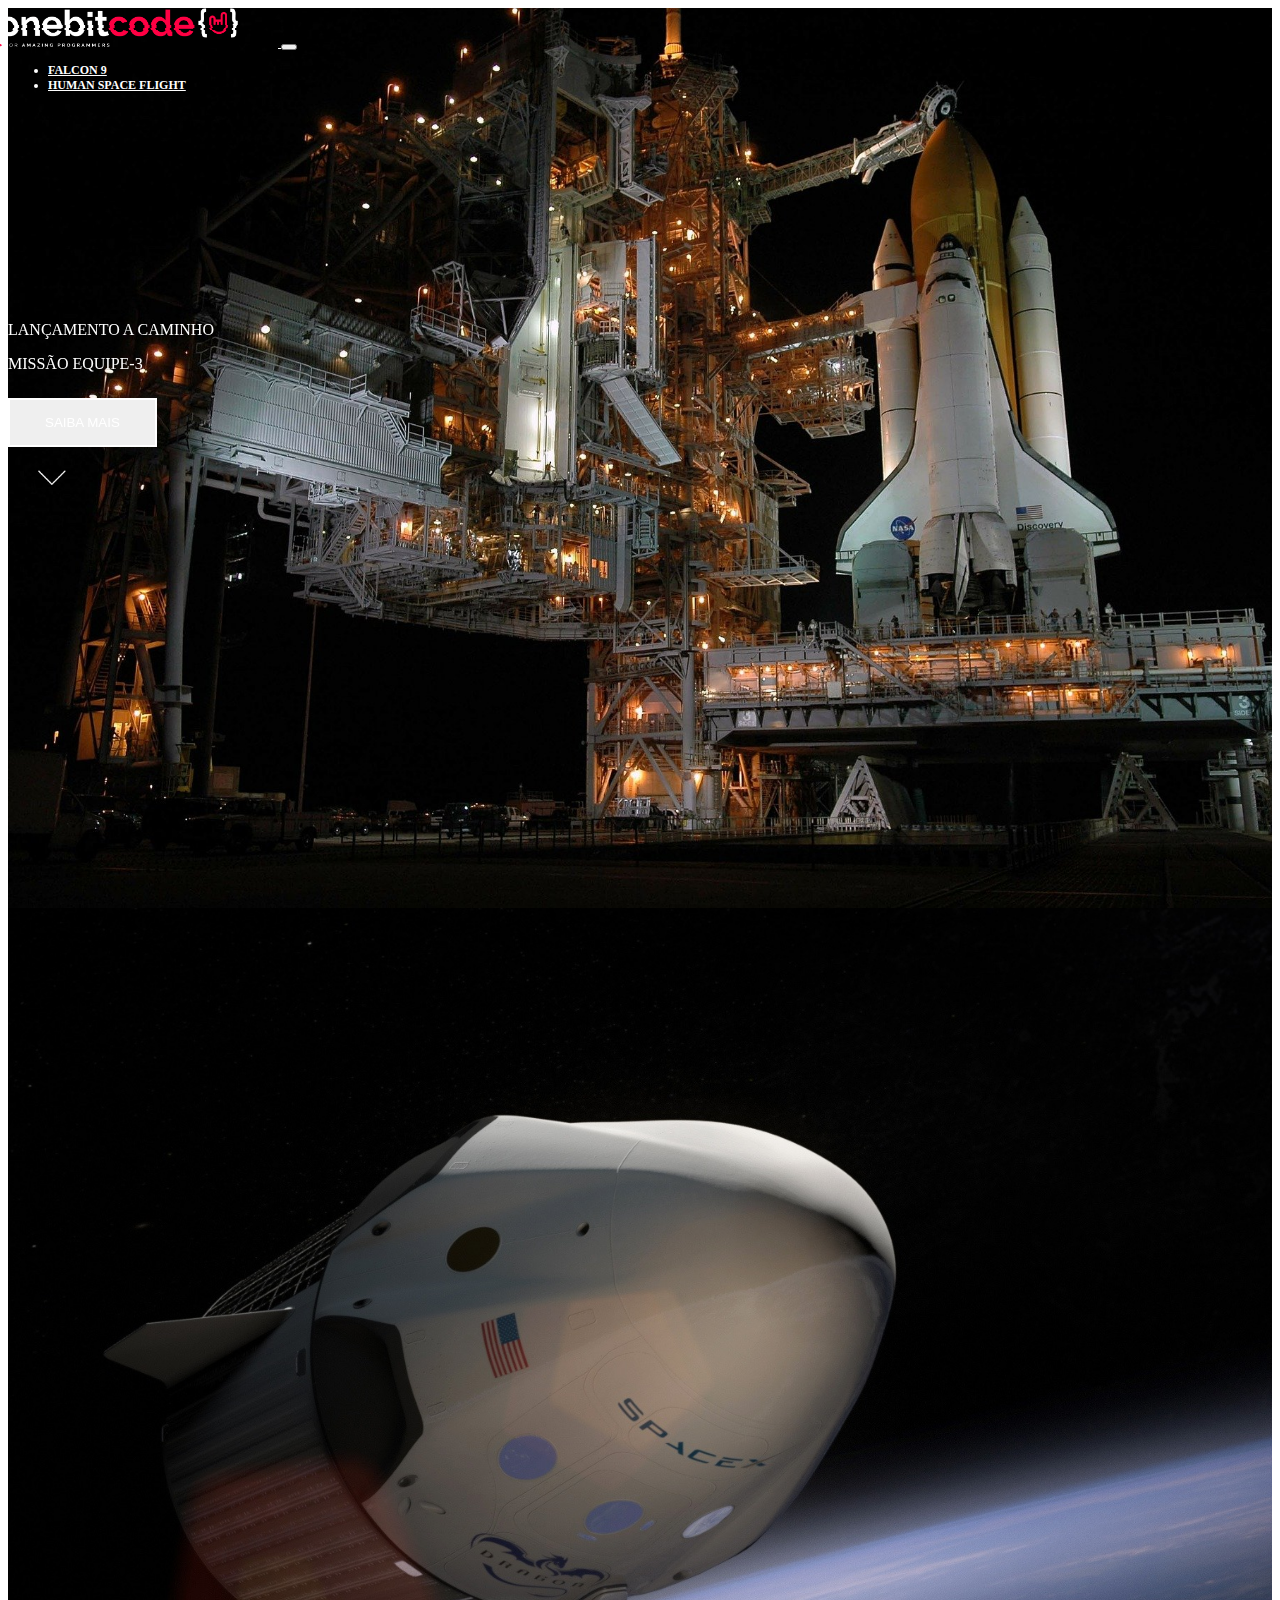
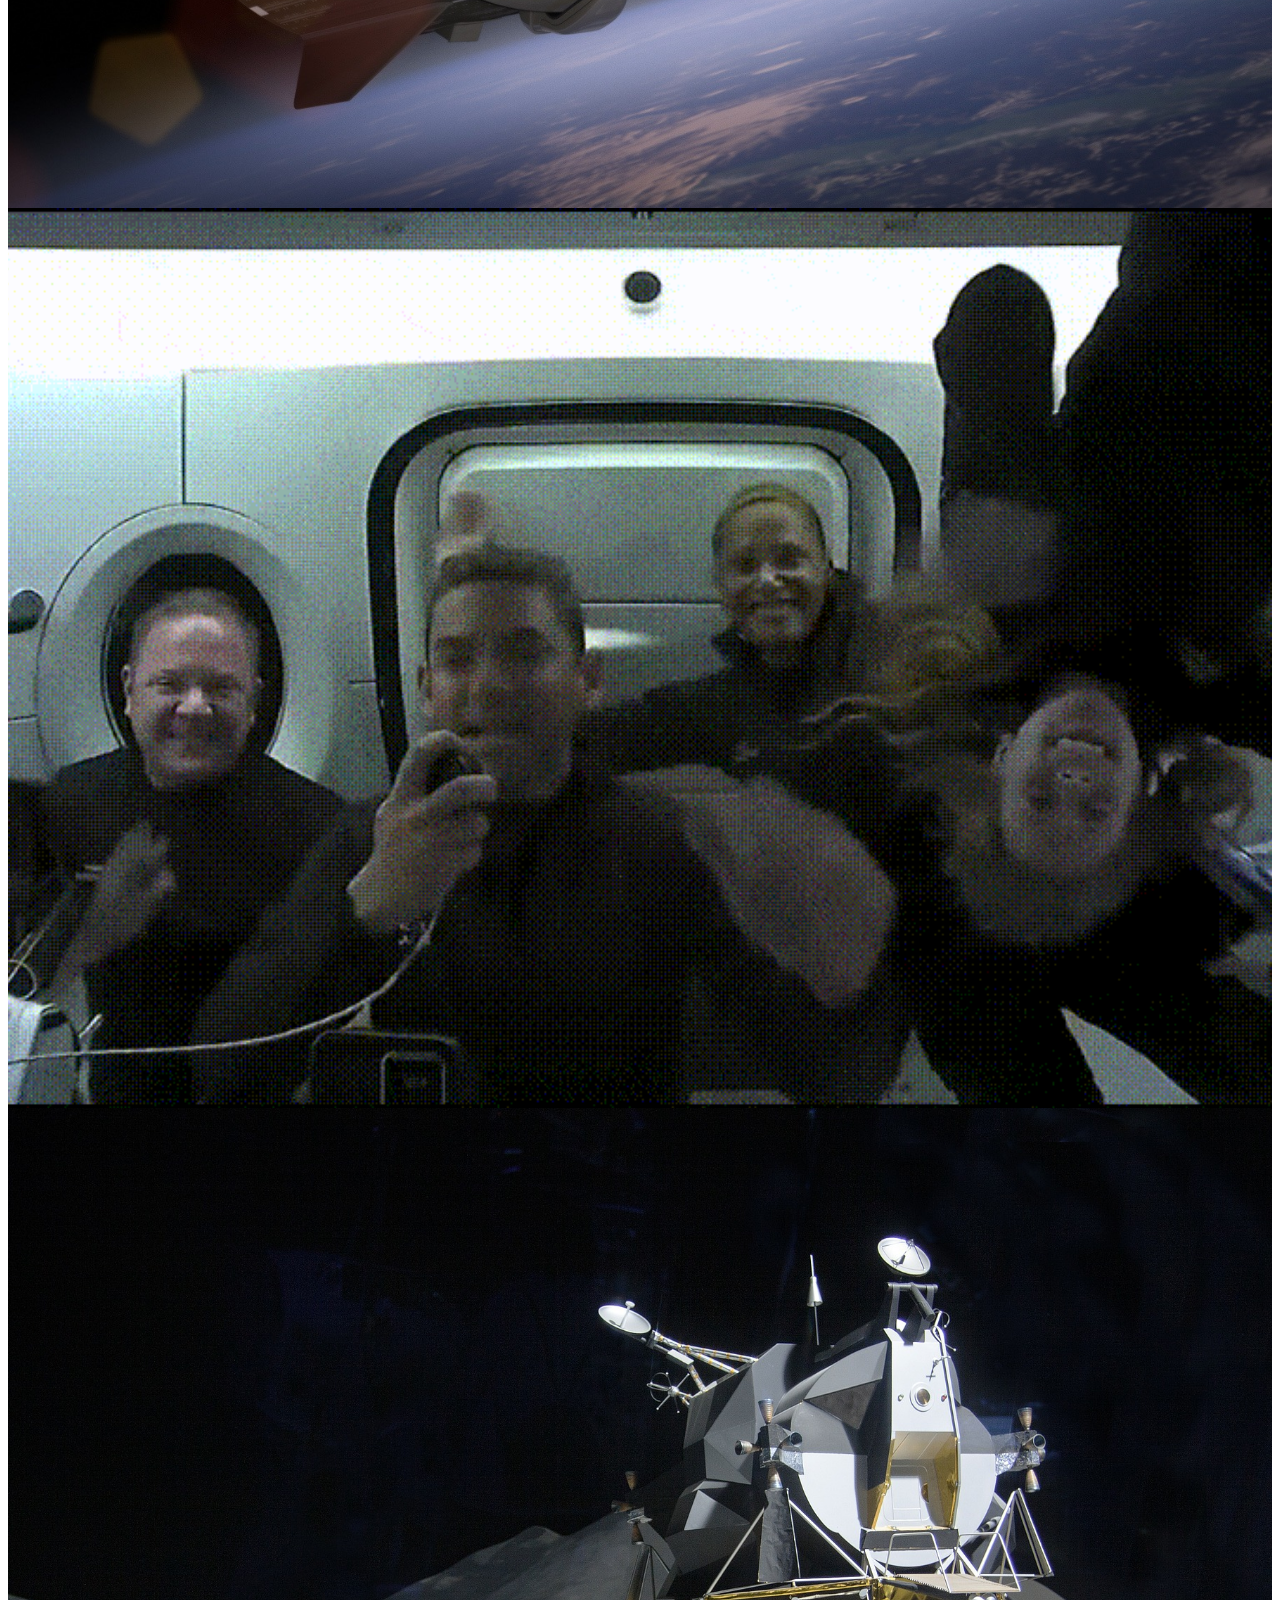
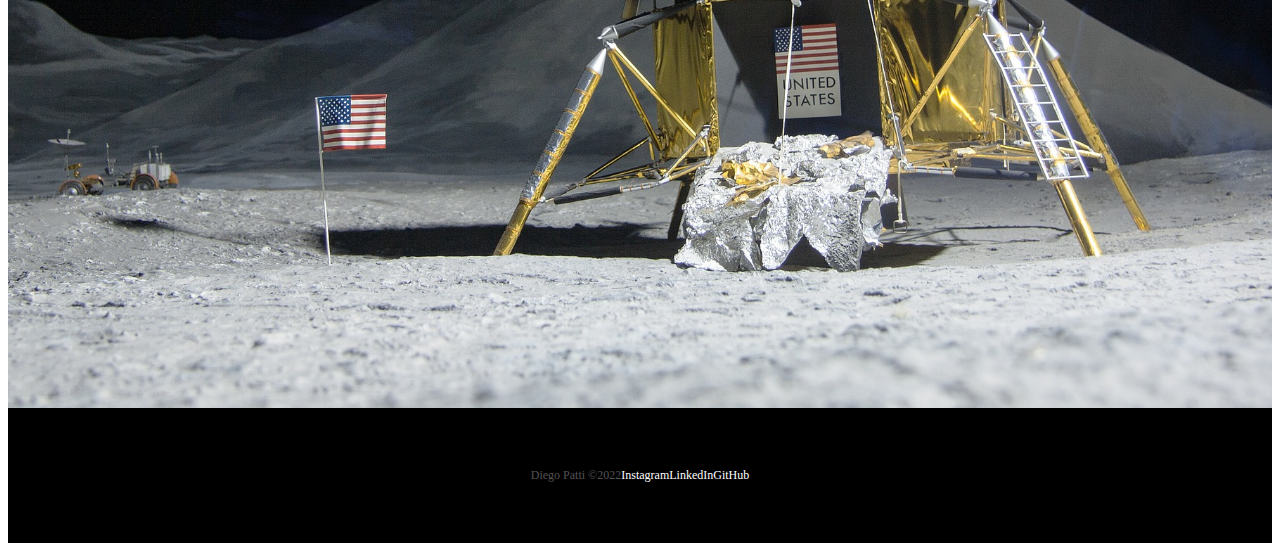
<file: index.html>
<!DOCTYPE html>
<html lang="pt-br">
<head>
  <meta charset="UTF-8">
  <meta http-equiv="X-UA-Compatible" content="IE=edge">
  <meta name="viewport" content="width=device-width, initial-scale=1.0">
  
  <!-- Bootstrap css -->
  <link href="https://cdn.jsdelivr.net/npm/bootstrap@5.2.3/dist/css/bootstrap.min.css" rel="stylesheet" integrity="sha384-rbsA2VBKQhggwzxH7pPCaAqO46MgnOM80zW1RWuH61DGLwZJEdK2Kadq2F9CUG65" crossorigin="anonymous">

  <!-- Lib Text css -->
  <link rel="stylesheet" href="https://unpkg.com/aos@next/dist/aos.css" /> 

  <!-- Favicon -->
  <link rel="shortcut icon" href="/images/favicon.png" type="image/x-icon">

  <!-- Link do css -->
  <link rel="stylesheet" href="/css/style.css">

  <title>OneBitX - Home</title>
</head>
<body>

  <div class="container-fluid container00 container01">
    <div class="container">
      <header class="header">
        <nav class="navbar navbar-expand-lg navbar-dark bg-transparent pt-4">
          <div class="container-fluid">
            <a href="/index.html">
              <img src="/images/logo-obc-2021-darkbg.png" alt="Logo OnebitX" class="logoPC img-fluid">
            </a>
            <button class="navbar-toggler" type="button" data-bs-toggle="collapse" data-bs-target="#navbarNav" aria-controls="navbarNav" aria-expanded="false" aria-label="Toggle navigation">
              <span class="navbar-toggler-icon"></span>
            </button>
            <div class="collapse navbar-collapse" id="navbarNav">
              <ul class="navbar-nav">
                <li class="nav-item">
                  <a class="nav-link active" aria-current="page" href="/falcon9/index.html" id="navItem">FALCON 9</a>
                </li>
                <li class="nav-item">
                  <a class="nav-link active" href="/humanFlight/index.html" id="navItem">HUMAN SPACE FLIGHT</a>
                </li>
              </ul>

            </div>
          </div>
        </nav>
      </header>
    </div>

    <div class="container titlePadding" data-aos="fade-up" data-aos-duration="1500">
      <p class="h5" id="launchComing">LANÇAMENTO A CAMINHO</p>

      <P class="h1 mediumTitle">MISSÃO EQUIPE-3</P>

      <button type="button" class="btn btn-outline-light mt-5" id="button">
        SAIBA MAIS
      </button>

      <div class="container text-center">
        <img class="arrowDown" src="/images/home/arrowDown.gif" alt="arrowDown">
      </div>
    </div>
  </div>

  <div class="container-fluid container00 container02">
    <div class="container titlePadding" data-aos="fade-right" data-aos-duration="1500">
      <p class="h5" id="launchComing">MISSÃO CONCLUÍDA</p>
      <P class="h1 shortTitle">MISSÃO EQUIPE-2 RETORNOU PARA A TERRA</P>
      <button type="button" class="btn btn-outline-light mt-5" id="button">
        SAIBA MAIS
      </button>
    </div>
  </div>

  <div class="container-fluid container00 container03">
    <div class="container titlePadding" data-aos="fade-down" data-aos-duration="1500">
      <p class="h5" id="launchComing">MISSÃO CONCLUÍDA</p>
      <P class="h1 shortTitle">DRAGON RETORNOU PARA A TERRA</P>
      <button type="button" class="btn btn-outline-light mt-5" id="button">
        SAIBA MAIS
      </button>
    </div>
  </div>

  <div class="container-fluid container00 container04">
    <div class="container titlePadding" data-aos="fade-down-right" data-aos-duration="1500">
      <p class="h1" id="mediumTitle">STARSHIP POUSA ASTRONAUTAS DA NASA NA LUA</p>
      <button type="button" class="btn btn-outline-light mt-5" id="button">
        SAIBA MAIS
      </button>
    </div>
  </div>

  <footer class="container-fluid footer">
    <span class="me-4 copyDP">Diego Patti &copy2022</span>
    <a href="#" target="_blank" class="me-4">Instagram</a>
    <a href="#" target="_blank" class="me-4">LinkedIn</a>
    <a href="#" target="_blank">GitHub</a>
  </footer>


  <!-- Bootstrap Script -->
<script src="https://cdn.jsdelivr.net/npm/bootstrap@5.2.3/dist/js/bootstrap.bundle.min.js" integrity="sha384-kenU1KFdBIe4zVF0s0G1M5b4hcpxyD9F7jL+jjXkk+Q2h455rYXK/7HAuoJl+0I4" crossorigin="anonymous"></script>

  <!-- Lib Text Script -->
  <script src="https://unpkg.com/aos@next/dist/aos.js"></script>
  <script>
    AOS.init();
  </script>

</body>

</html>
</file>
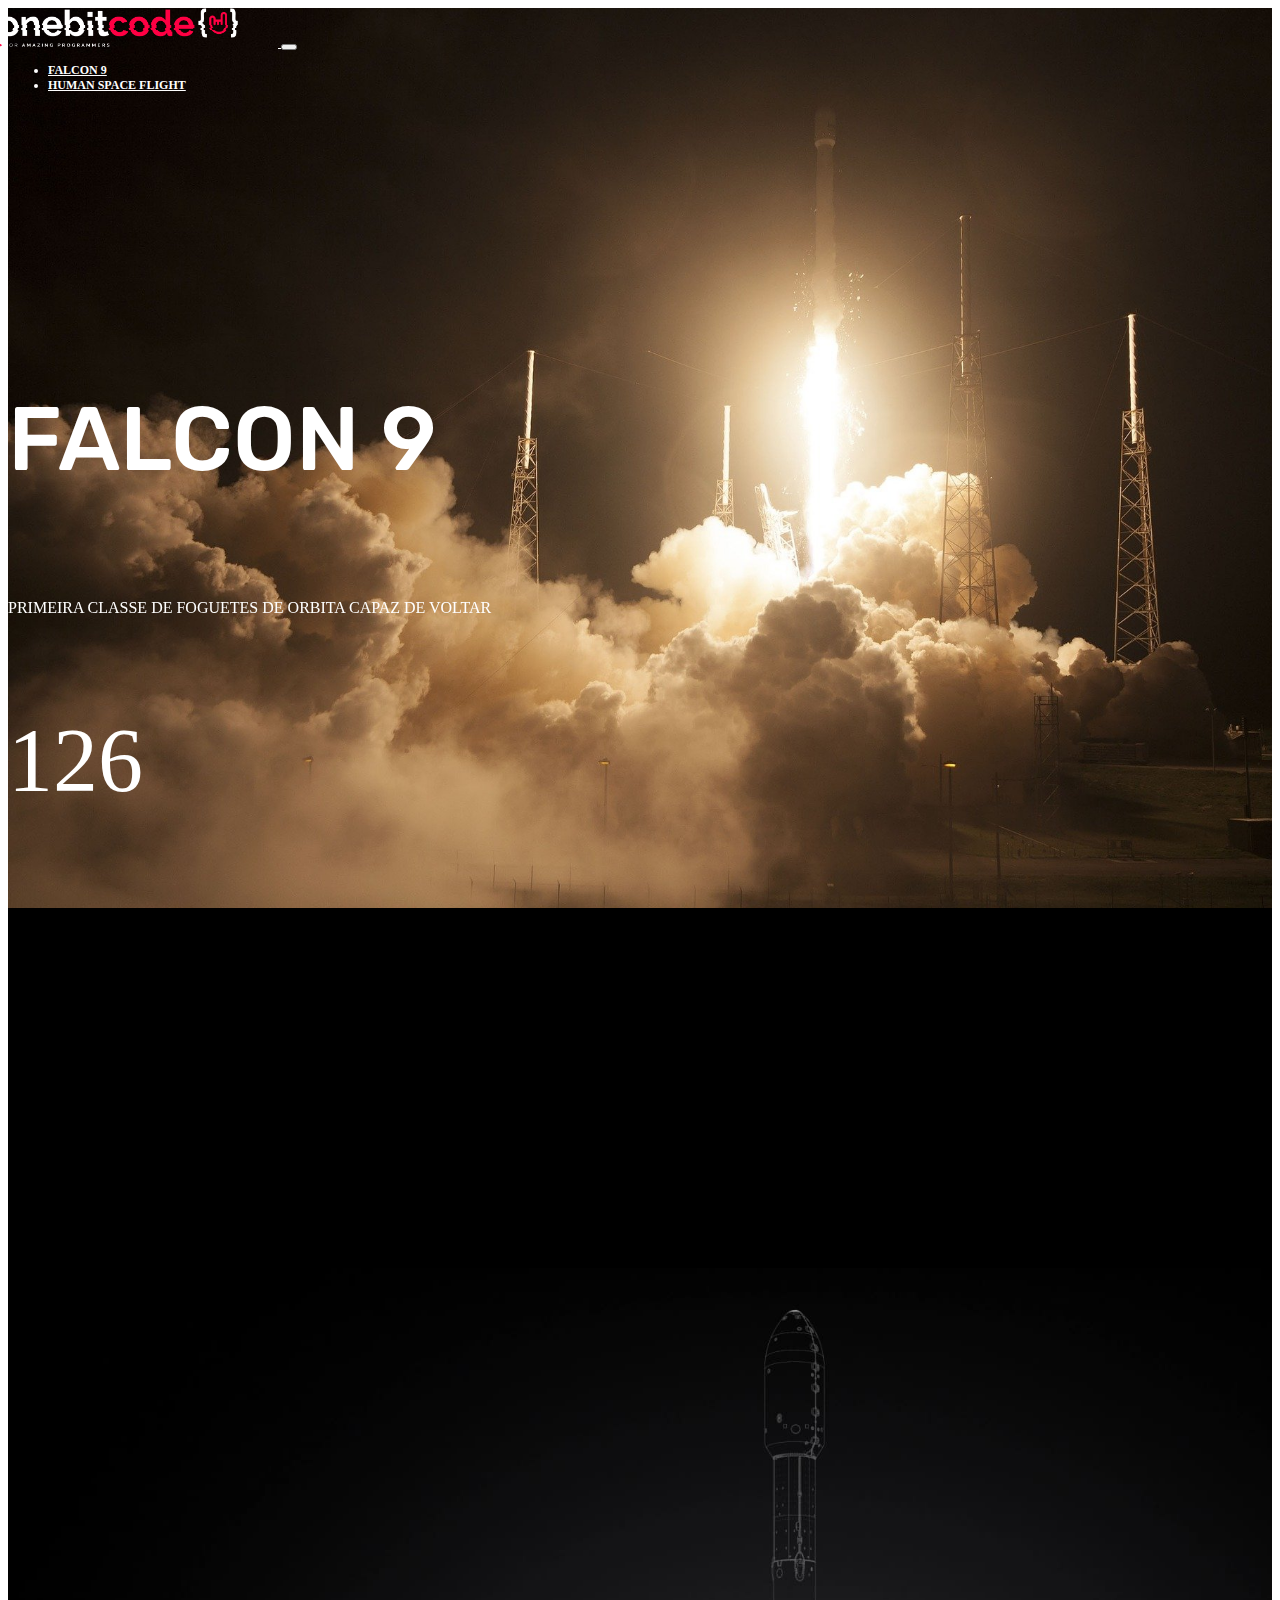
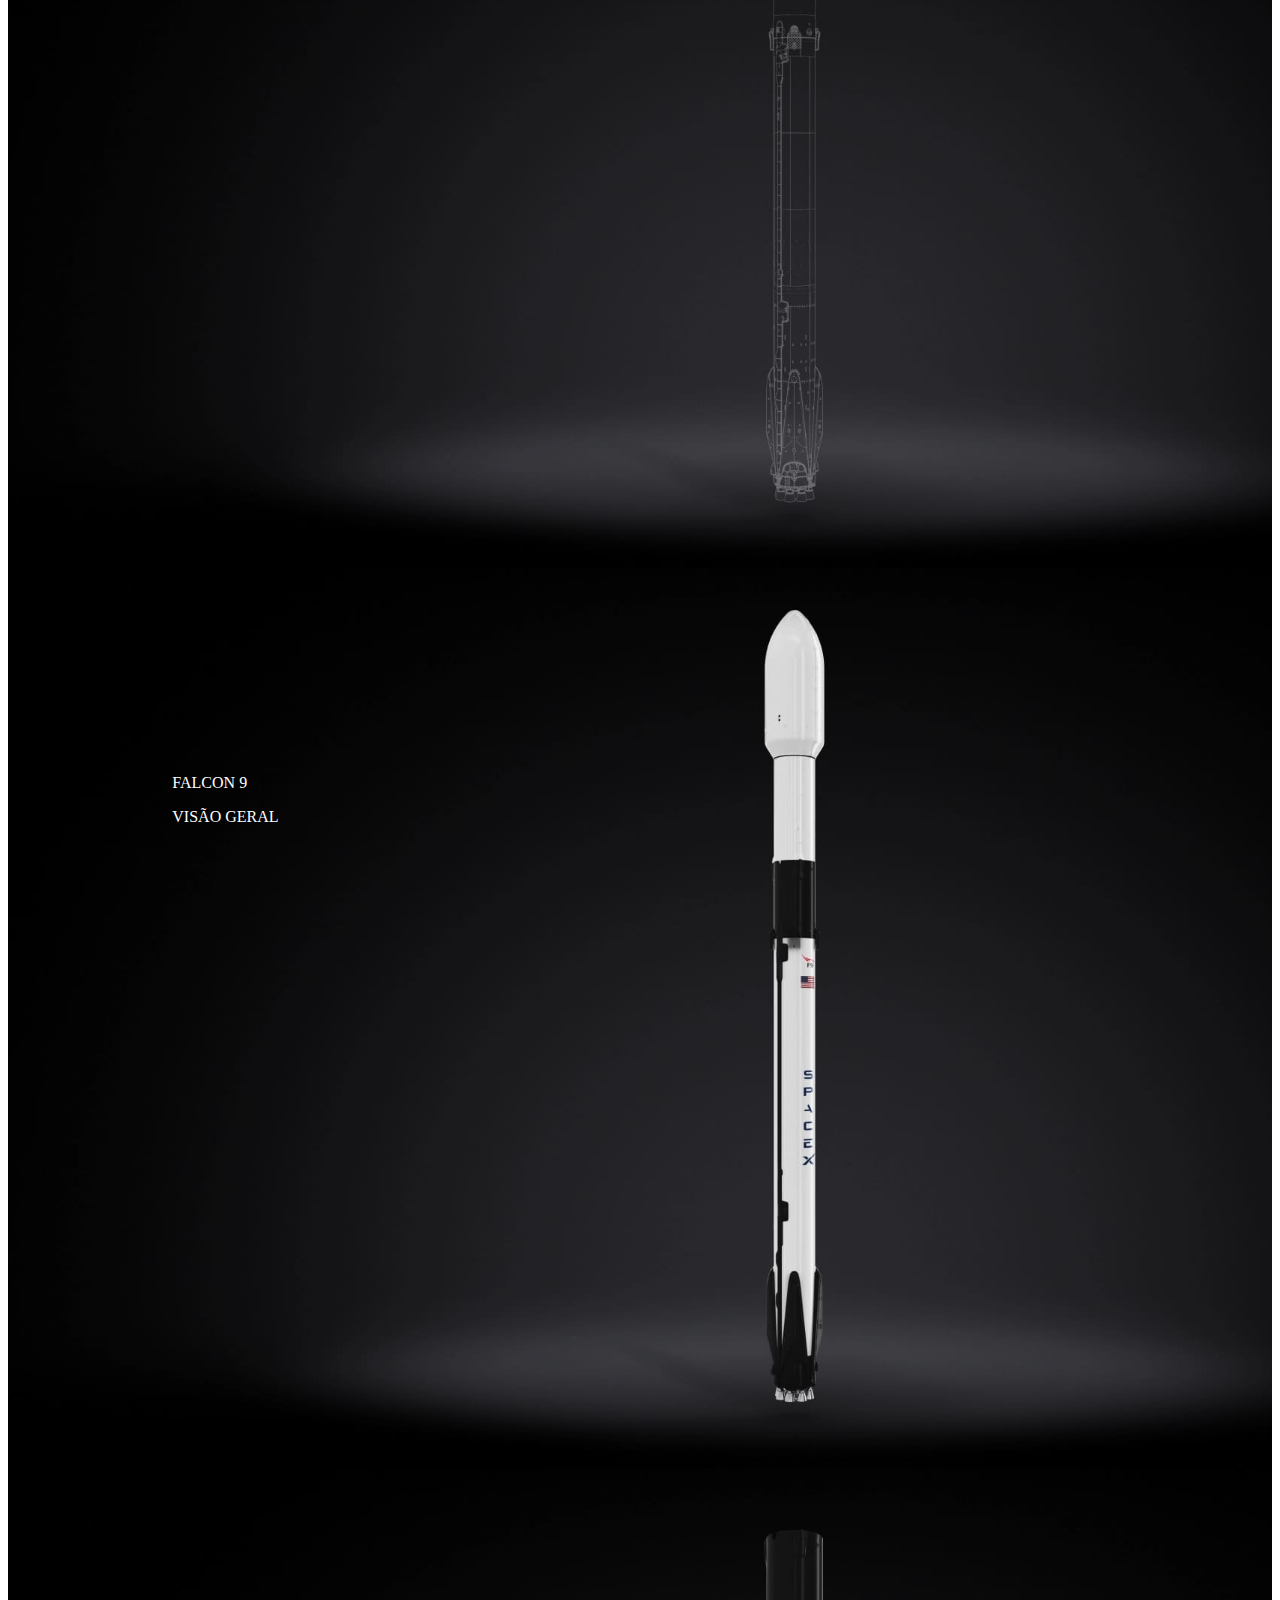
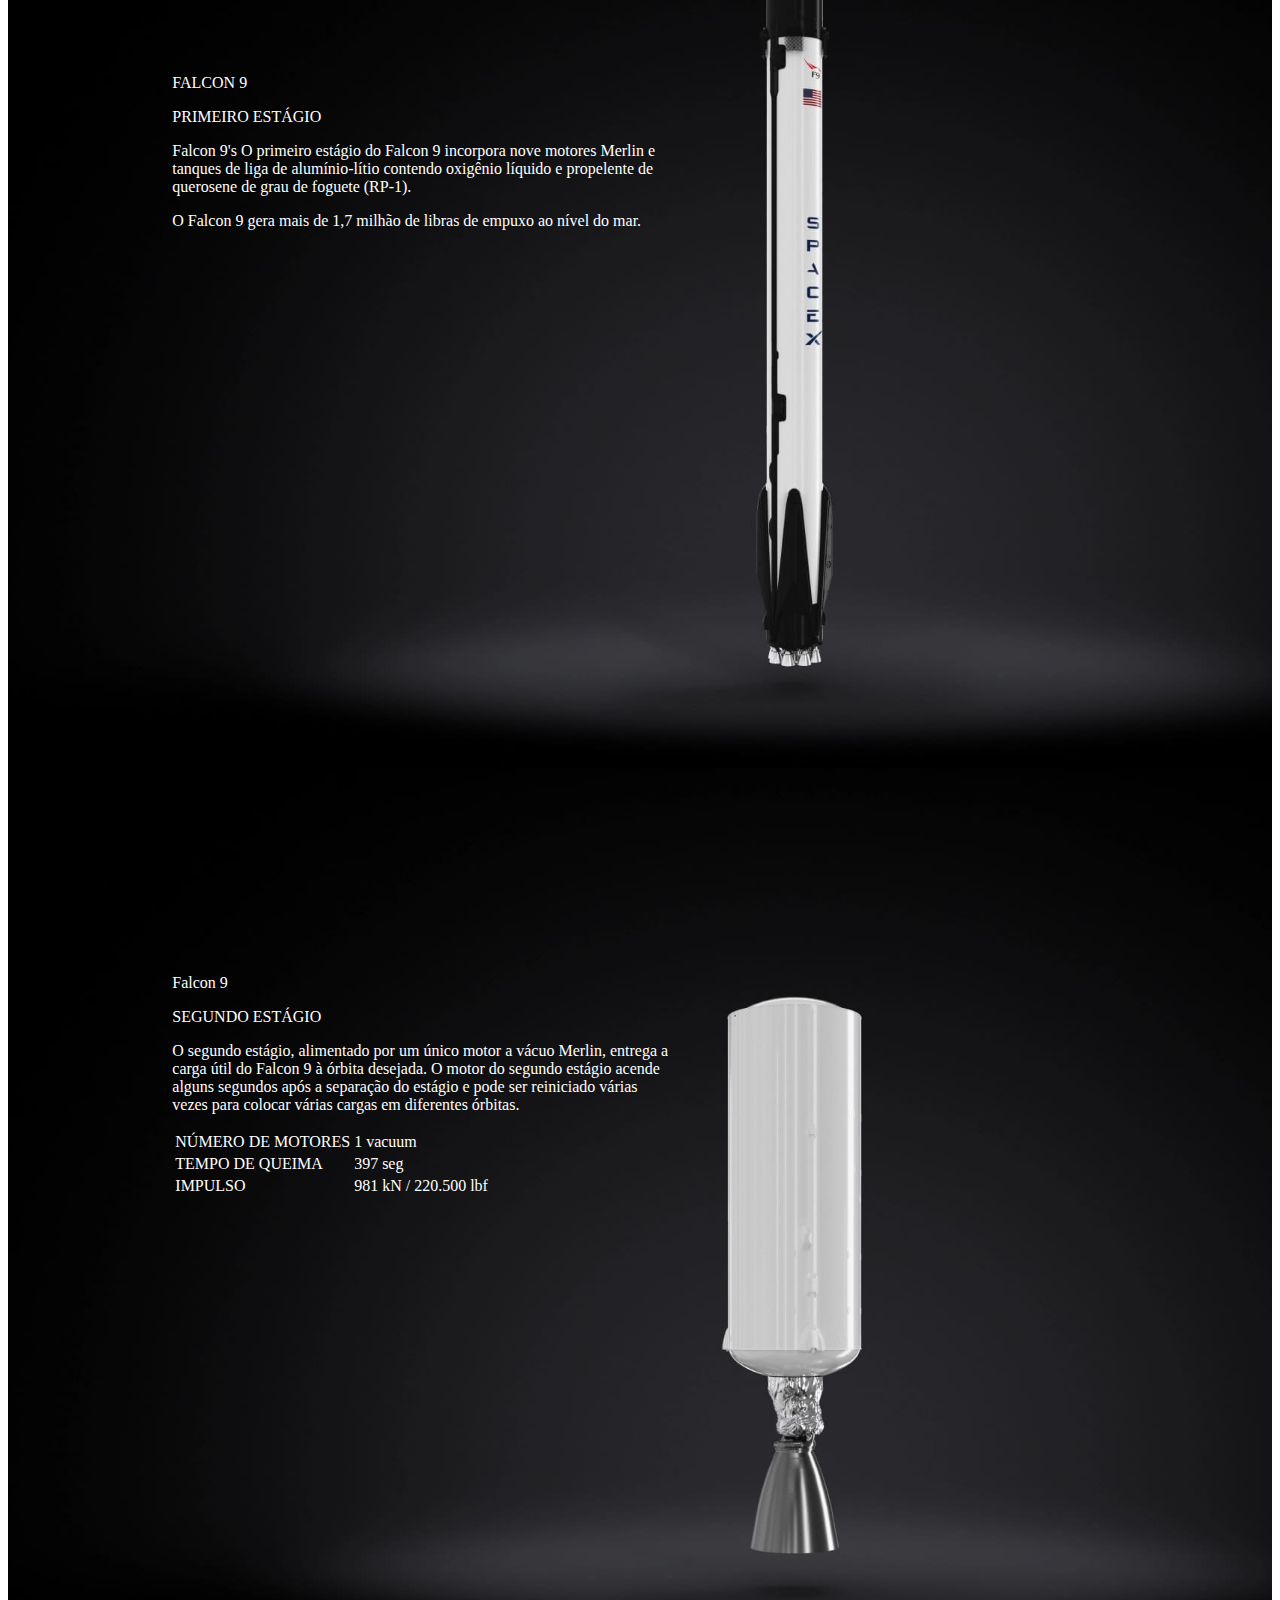
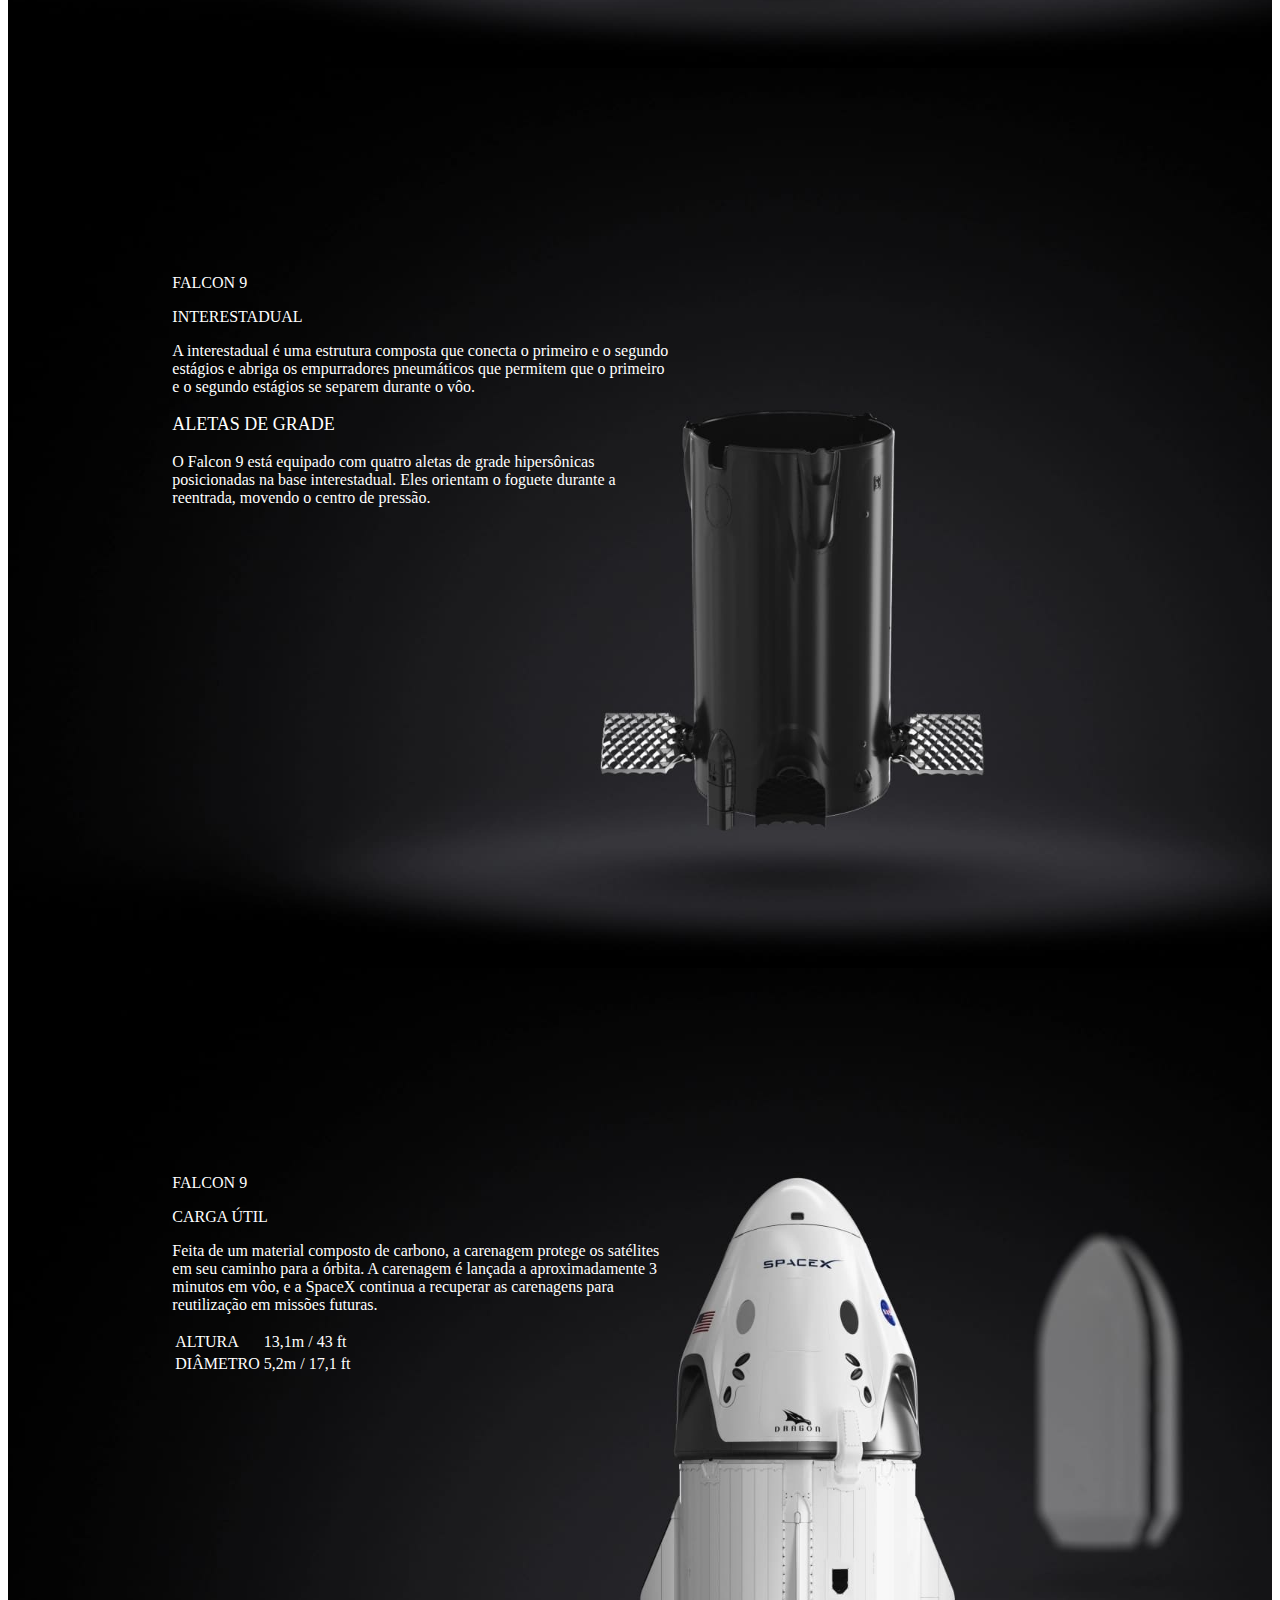
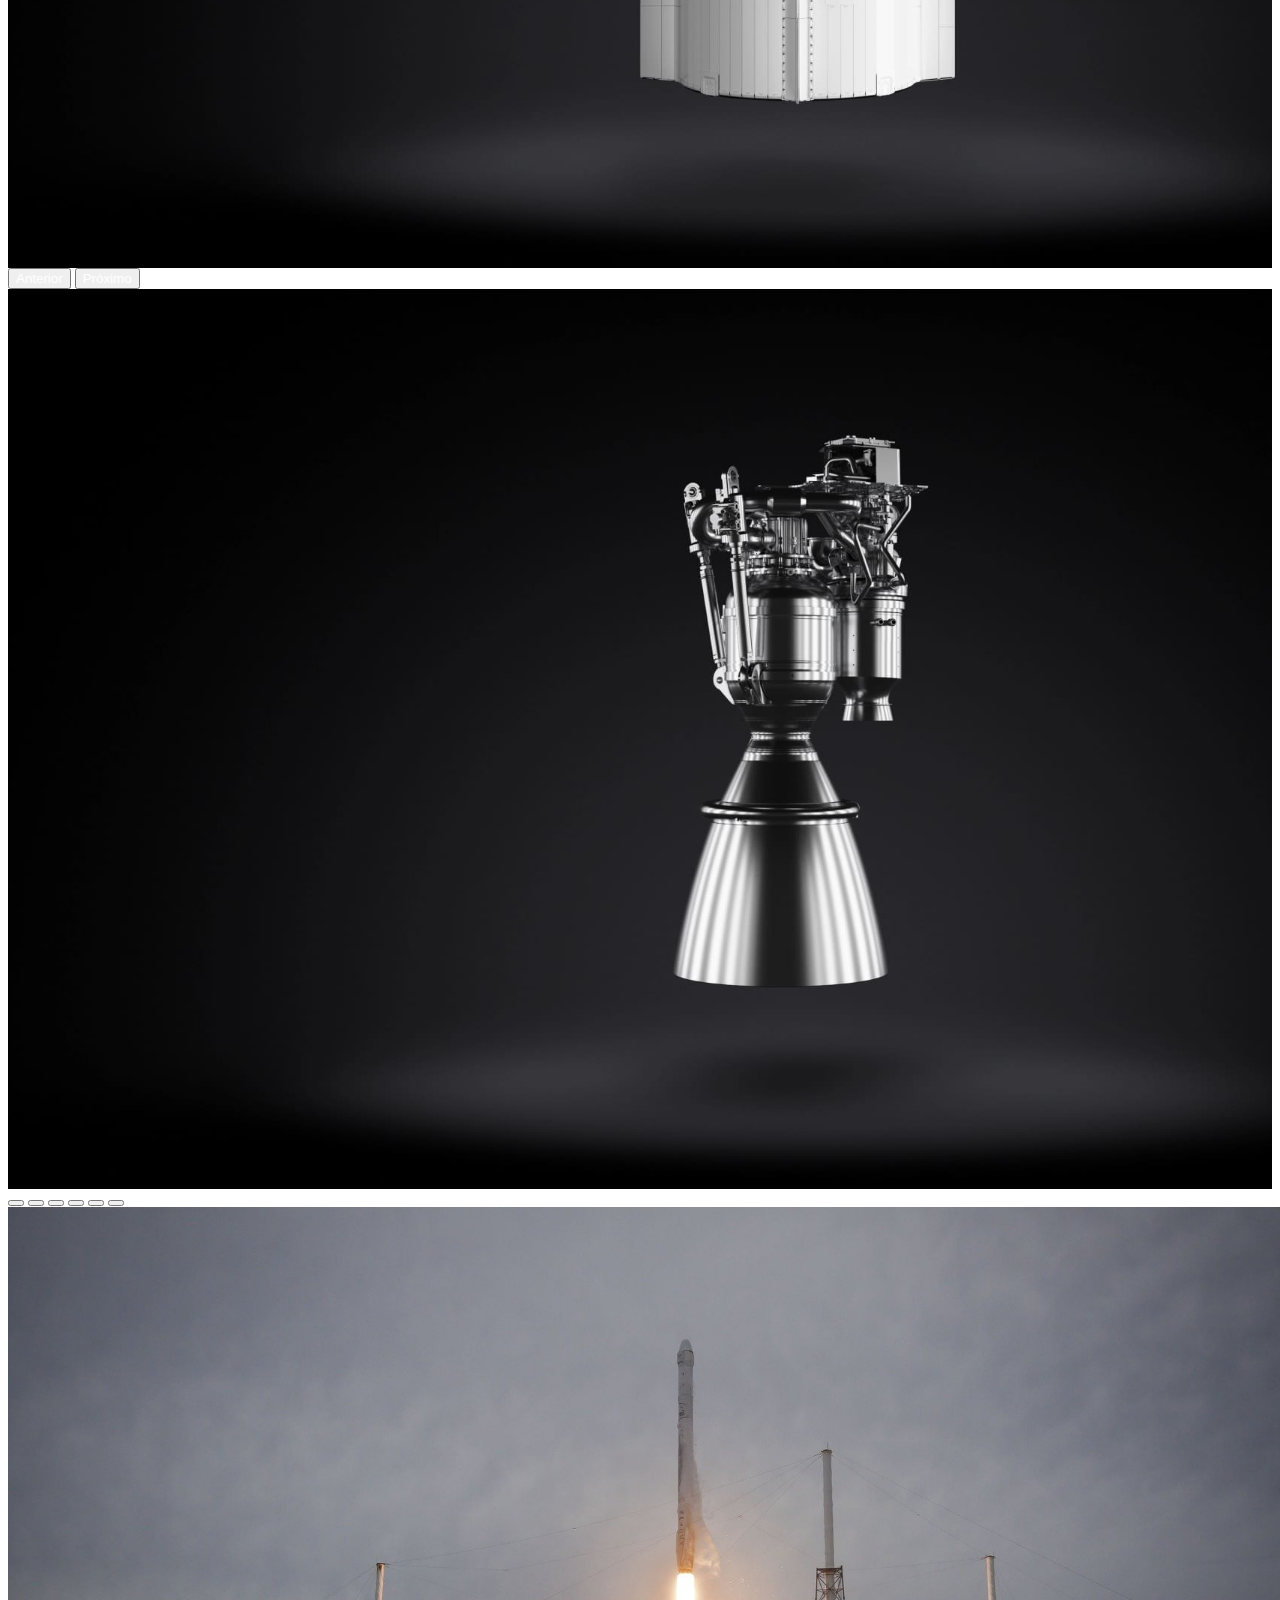
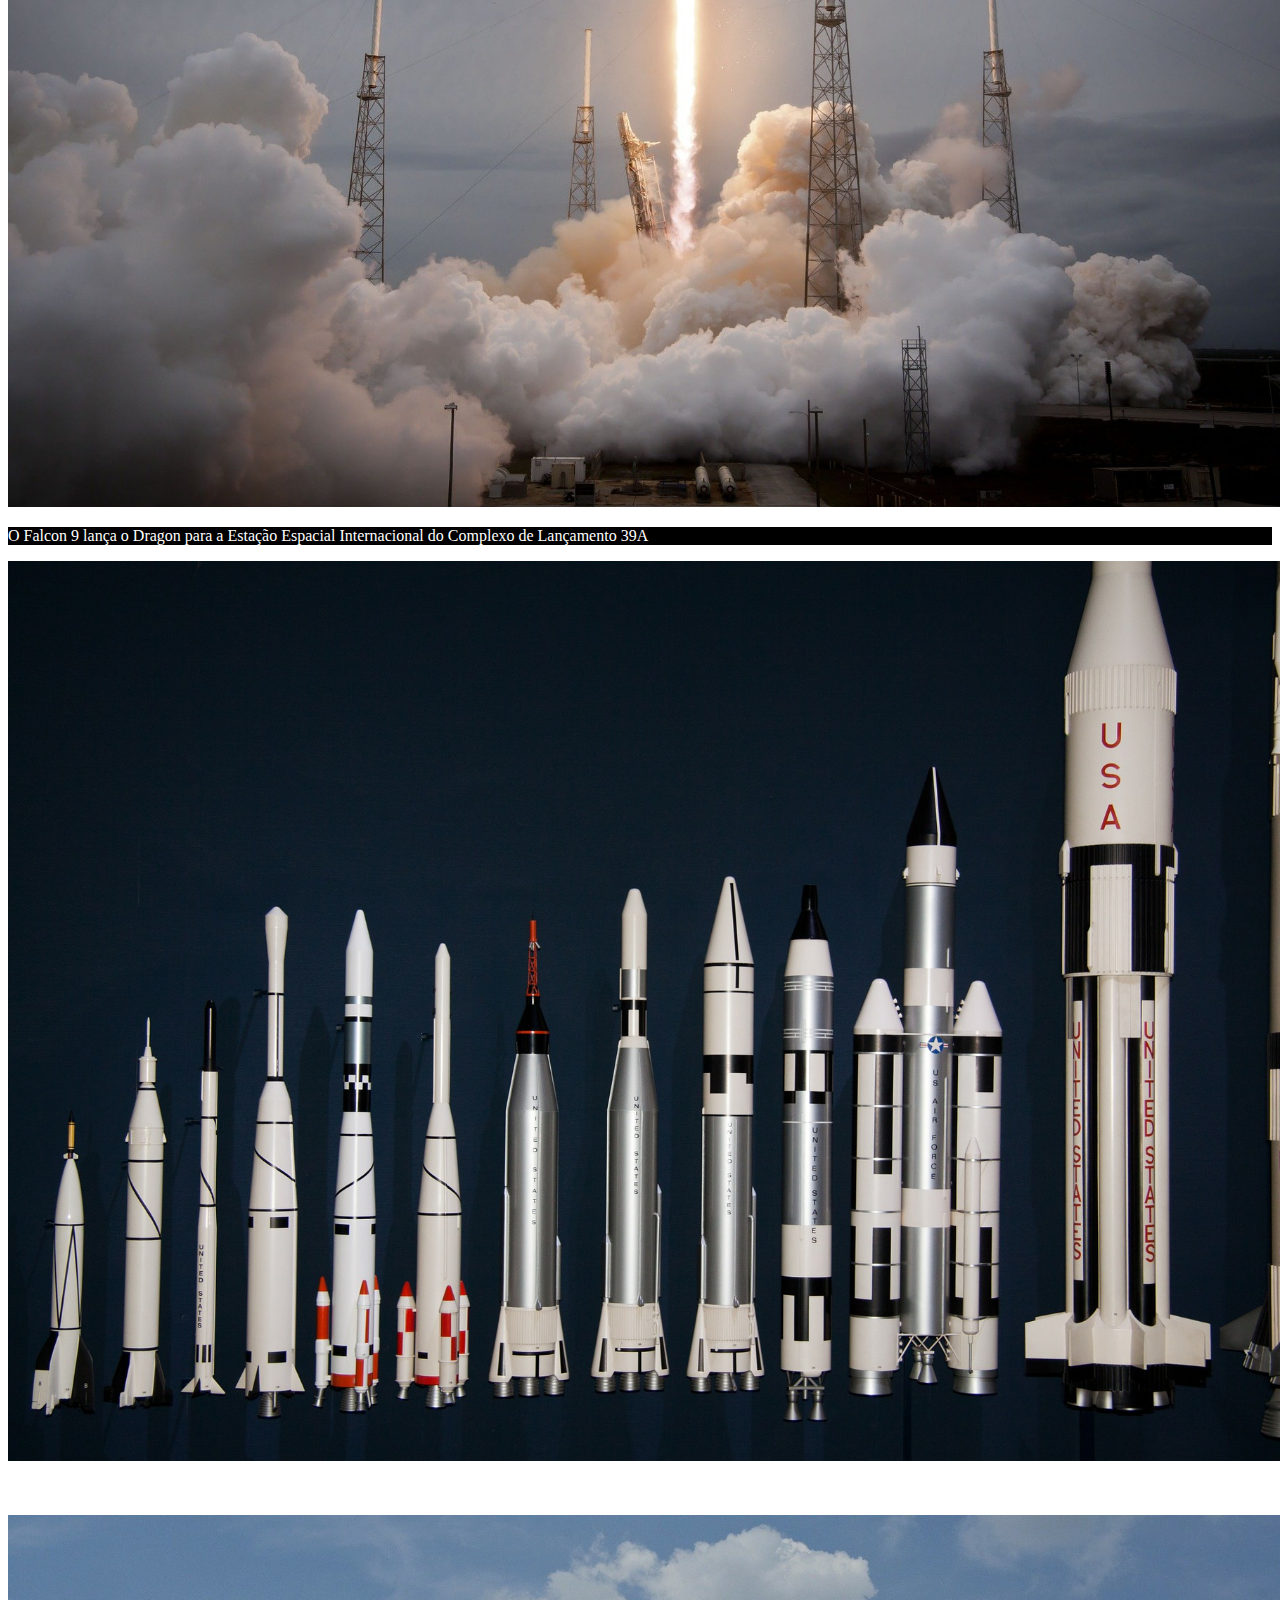
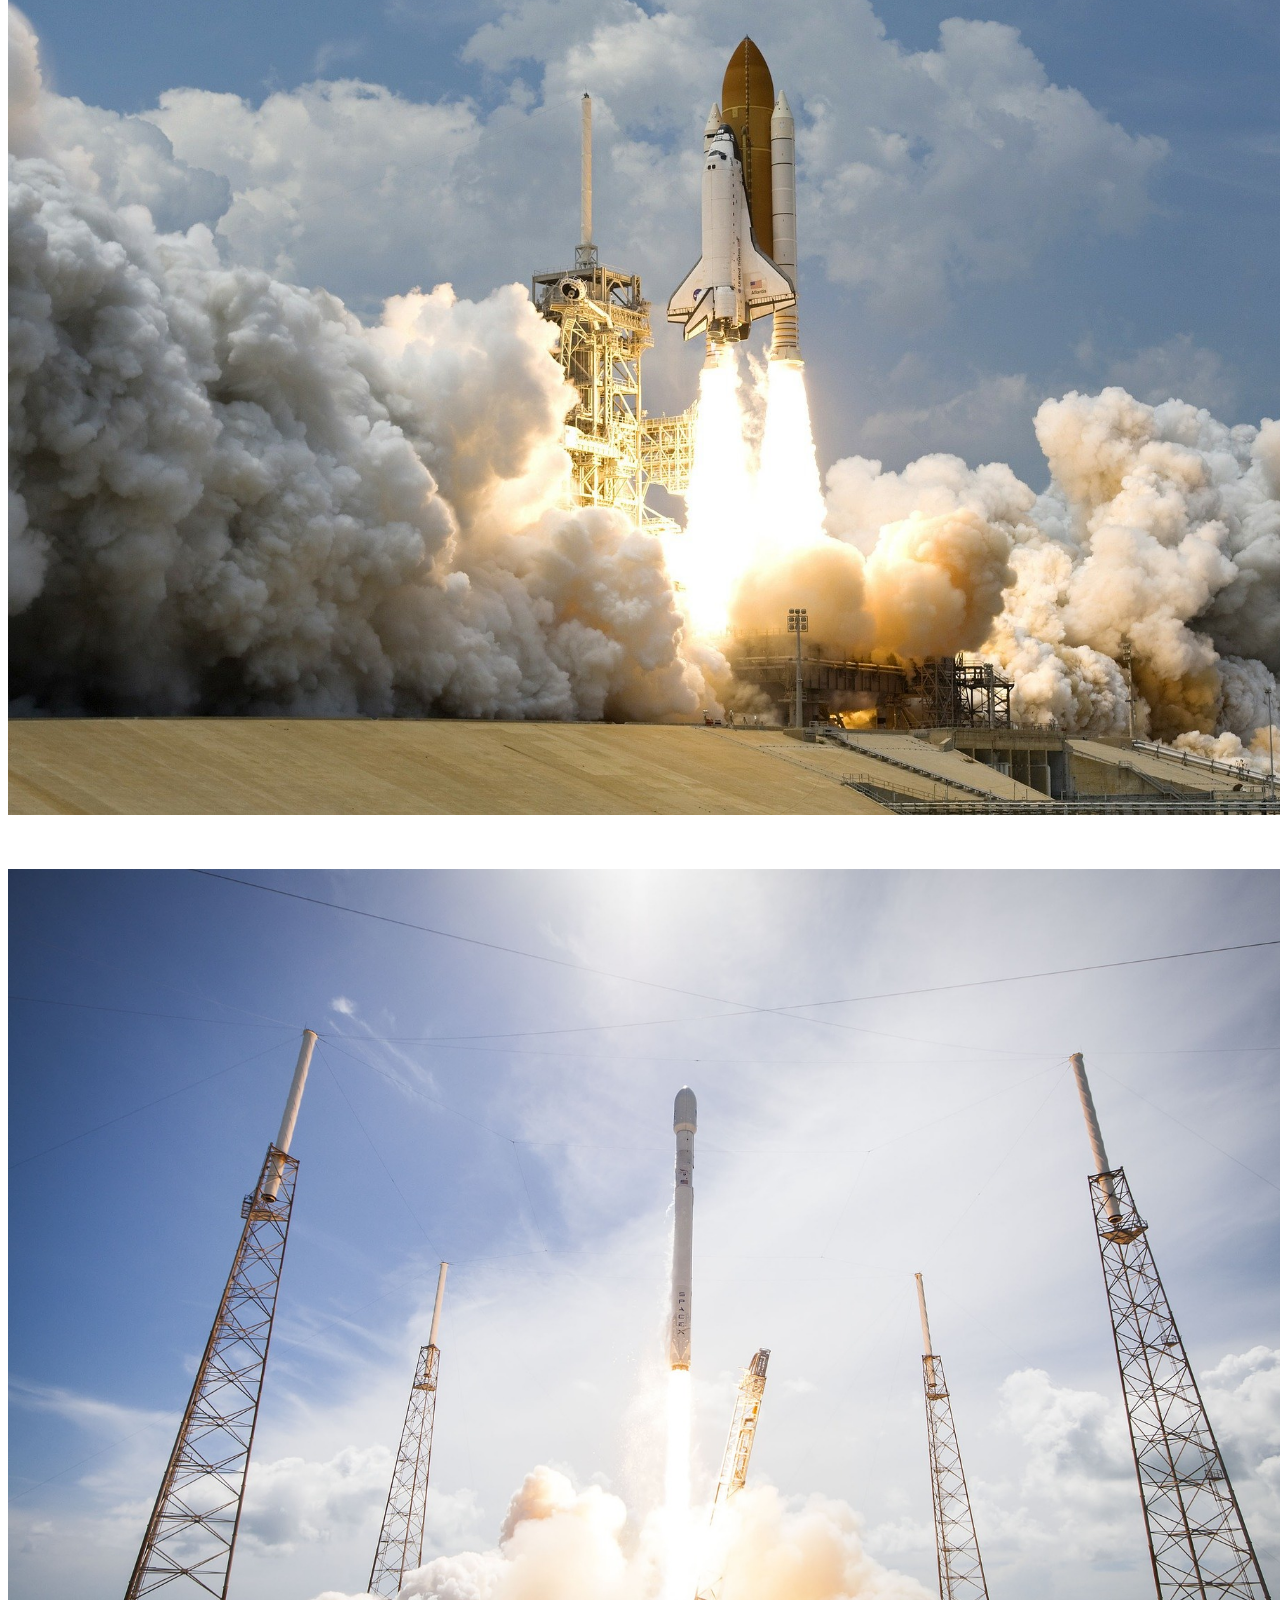
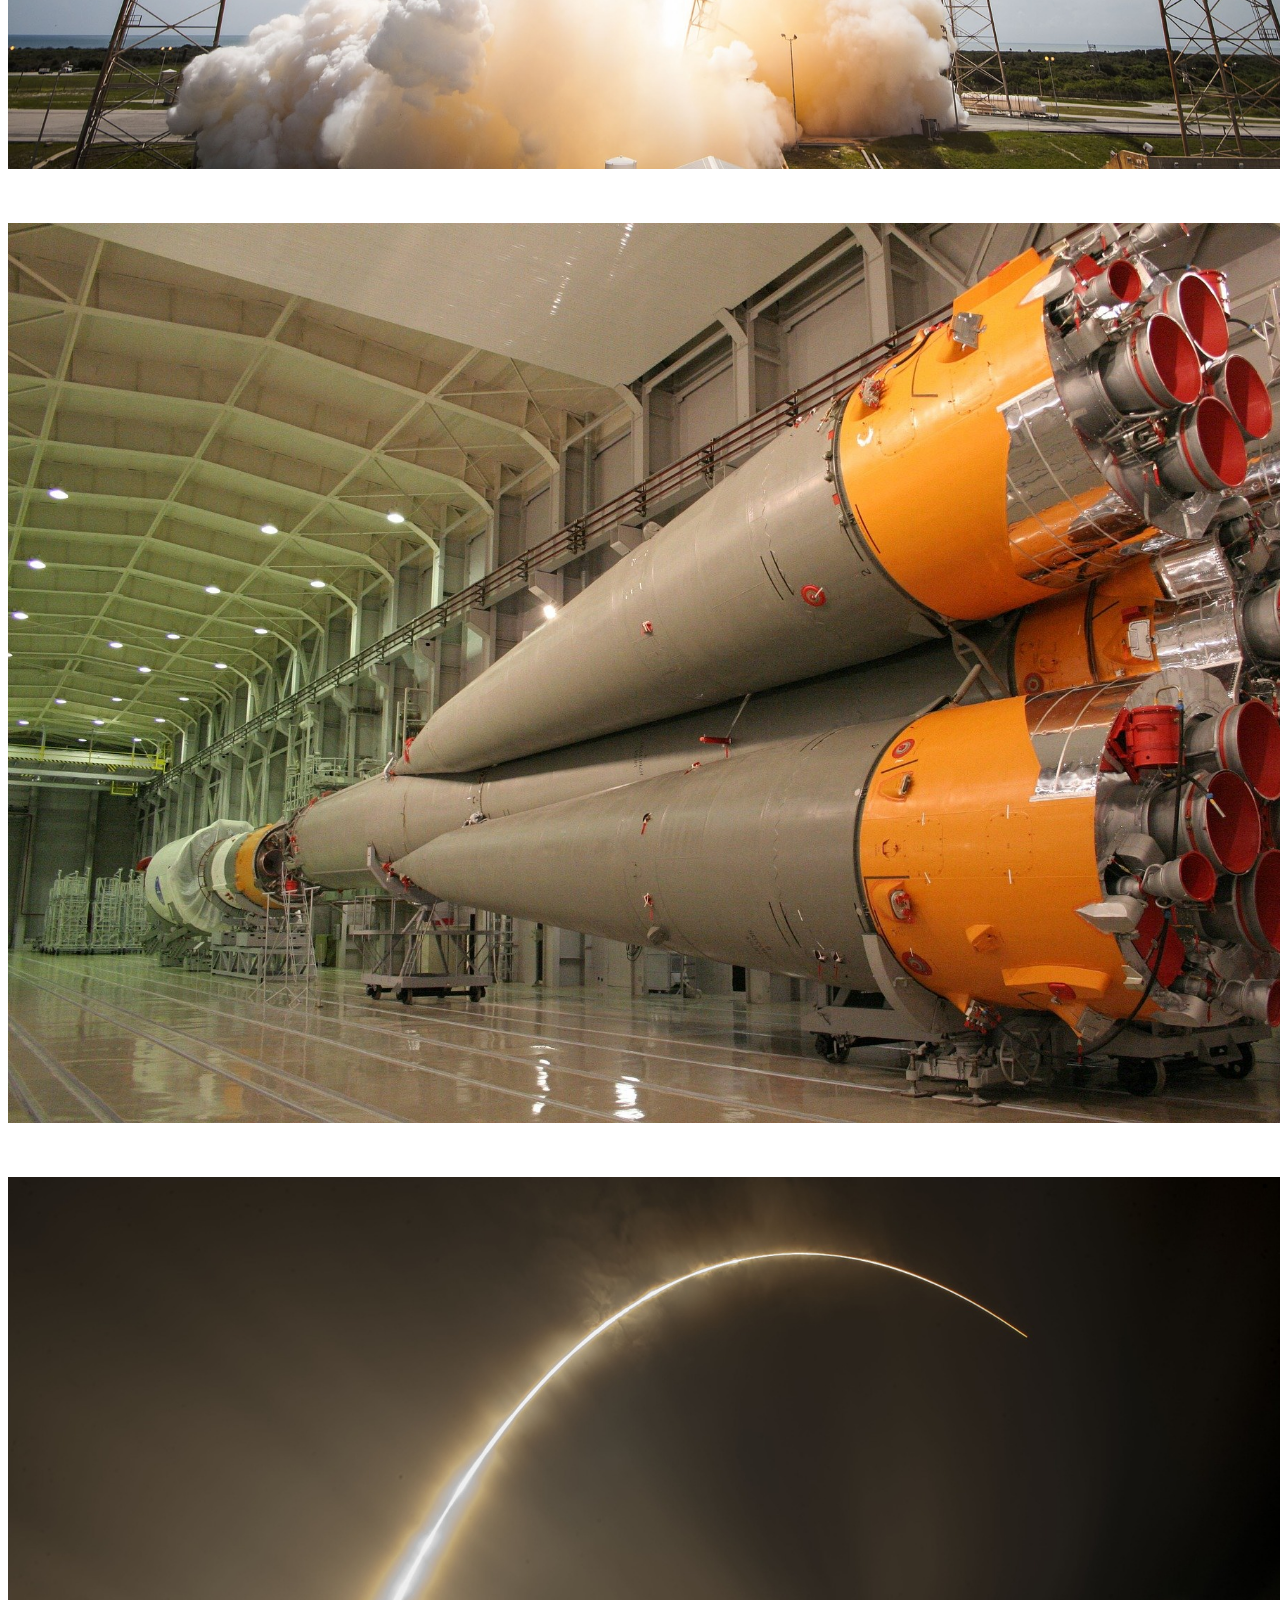
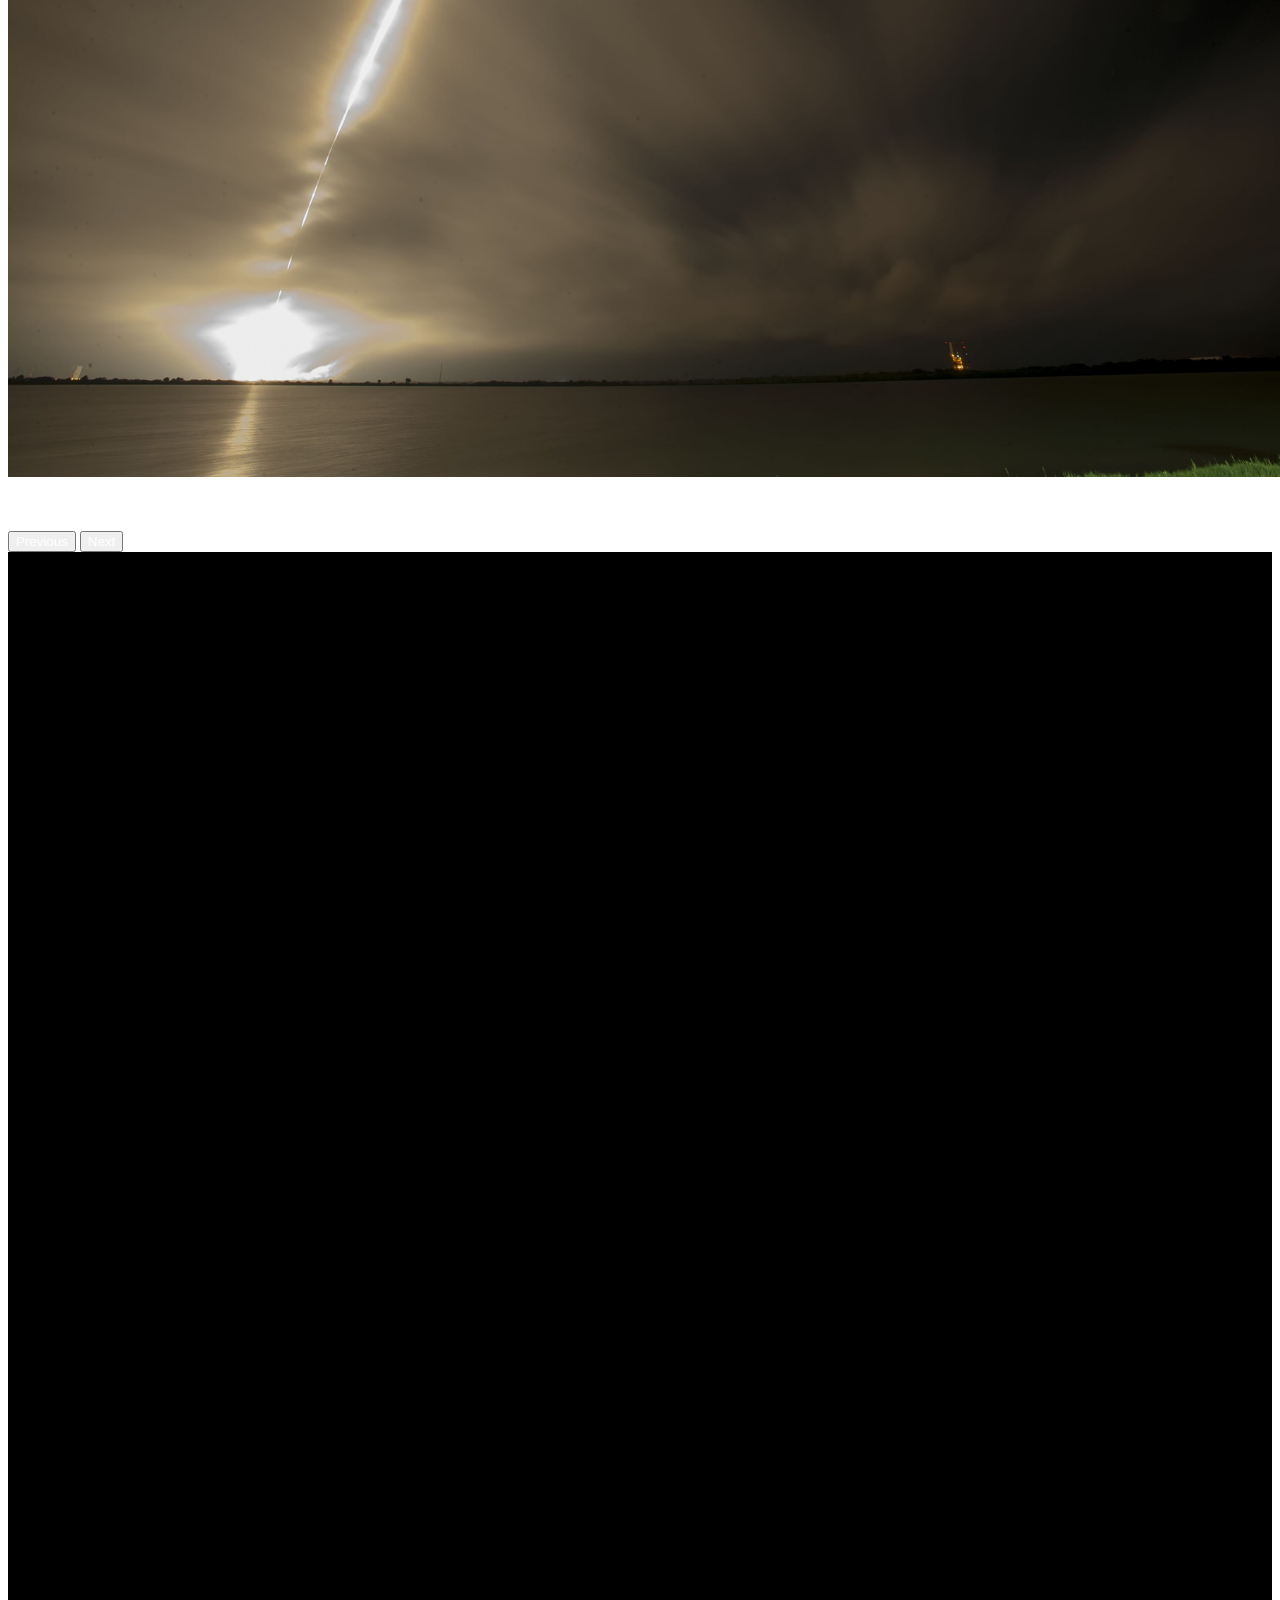
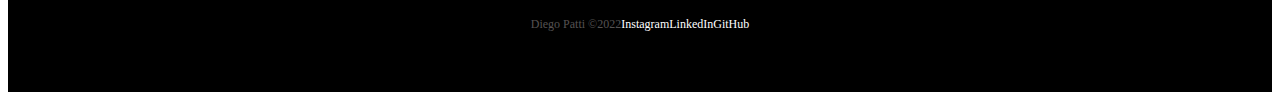
<file: falcon9/index.html>
<!DOCTYPE html>
<html lang="pt-br">
<head>
  <meta charset="UTF-8">
  <meta http-equiv="X-UA-Compatible" content="IE=edge">
  <meta name="viewport" content="width=device-width, initial-scale=1.0">
  
  <!-- Bootstrap css -->
  <link href="https://cdn.jsdelivr.net/npm/bootstrap@5.2.3/dist/css/bootstrap.min.css" rel="stylesheet" integrity="sha384-rbsA2VBKQhggwzxH7pPCaAqO46MgnOM80zW1RWuH61DGLwZJEdK2Kadq2F9CUG65" crossorigin="anonymous">

  <!-- Lib Text css -->
  <link rel="stylesheet" href="https://unpkg.com/aos@next/dist/aos.css" />

  <!-- Favicon -->
  <link rel="shortcut icon" href="/images/favicon.png" type="image/x-icon">

  <!-- Link do css -->
  <link rel="stylesheet" href="/css/style.css">

  <title>OneBitX - Falcon9</title>
</head>
<body>

  <div class="container-fluid container00 container05">
    <div class="container">
      <header class="header">
        <nav class="navbar navbar-expand-lg navbar-dark bg-transparent pt-4">
          <div class="container-fluid">
            <a href="/index.html">
              <img src="/images/logo-obc-2021-darkbg.png" alt="Logo OnebitX" class="logoPC img-fluid">
            </a>
            <button class="navbar-toggler" type="button" data-bs-toggle="collapse" data-bs-target="#navbarNav" aria-controls="navbarNav" aria-expanded="false" aria-label="Toggle navigation">
              <span class="navbar-toggler-icon"></span>
            </button>
            <div class="collapse navbar-collapse" id="navbarNav">
              <ul class="navbar-nav">
                <li class="nav-item">
                  <a class="nav-link active" aria-current="page" href="/falcon9/index.html" id="navItem">FALCON 9</a>
                </li>
                <li class="nav-item">
                  <a class="nav-link active" href="/humanFlight/index.html" id="navItem">HUMAN SPACE FLIGHT</a>
                </li>
              </ul>

            </div>
          </div>
        </nav>
      </header>
    </div>

    <div class="container text-center titleContent" data-aos="fade-up" data-aos-duration="1500">
      <p class="h1 titleFalcon9">FALCON 9</p>

      <P class="h5 subTitleFalcon">PRIMEIRA CLASSE DE FOGUETES DE ORBITA CAPAZ DE VOLTAR</P>
    </div>
  </div>

  <div class="container-fluid numbers">
    <div class="row text-center">
      <div class="col-sm col1">
        <p class="h1 titleNumb" data-aos="flip-up" data-aos-duration="1200">126</p>
        <p class="subTitleNumb" data-aos="flip-up" data-aos-duration="1100">LANÇAMENTOS TOTAIS</p>
      </div>
      <div class="col">
        <p class="h1 titleNumb" data-aos="flip-left" data-aos-duration="1150">86</p>
        <p class="subTitleNumb" data-aos="flip-left" data-aos-duration="1250">DESEMBARQUES TOTAIS</p>
      </div>
      <div class="col-sm col3">
        <p class="h1 titleNumb" data-aos="flip-right" data-aos-duration="1350">68</p>
        <p class="subTitleNumb" data-aos="flip-right" data-aos-duration="1300">FOGUETES RECUPERADOS</p>
      </div>
    </div>
  </div>

  <div class="container-fluid container00 container06">
    <div class="container containerFalcon9Desc">
      <p class="falcon9Desc" data-aos="fade-right" data-aos-duration="1500">
        O Falcon 9 é um foguete reutilizável de dois estágios projetado e fabricado pela SpaceX para o transporte confiável e seguro de pessoas e cargas úteis para a órbita da Terra e além. Falcon 9 é o primeiro foguete reutilizável de classe orbital do mundo. A capacidade de reutilização permite que a SpaceX refile as partes mais caras do foguete, o que, por sua vez, reduz o custo do acesso ao espaço.</p>
    </div>
  </div>

  <div id="carouselExampleControls" class="carousel slide" data-bs-ride="carousel">
    <div class="carousel-inner">

      <div class="carousel-item active container00 carousel01" data-bs-interval="10000000">
        <div class="container" id="overViewPosition">
          <p class="subTitleOvewView">FALCON 9</p>

          <p class="h3 titleOvewView">VISÃO GERAL</p>
  
          <table class="table" id="widthTable">
            <tbody>
              <tr data-aos="fade-right" data-aos-duration="1500">
                <td>ALTURA</td>
                <td class="text-end">70 m <span class="corEscuraTxt">/ 229.6 ft</span></td>
              </tr>
  
              <tr data-aos="fade-right" data-aos-duration="1200">
                <td>DIÂMETRO</td>
                <td class="text-end">3.7 m <span class="corEscuraTxt">/ 12 ft</span></td>
              </tr>
  
              <tr data-aos="fade-right" data-aos-duration="1500">
                <td>MASSA</td>
                <td class="text-end">549,054 kg <span class="corEscuraTxt">/ 1,207,920 lb</span></td>
              </tr>
  
              <tr data-aos="fade-right" data-aos-duration="1400">
                <td>CARGA MÁXIMA PARA LEO</td>
                <td class="text-end">22,800 kg <span class="corEscuraTxt">/ 50,265 lb</span></td>
              </tr>
  
              <tr data-aos="fade-right" data-aos-duration="1600">
                <td>CARGA MÁXIMA PARA GTO</td>
                <td class="text-end">8,300 kg <span class="corEscuraTxt">/ 18,300 lb</span></td>
              </tr>
  
              <tr data-aos="fade-right" data-aos-duration="1300">
                <td>CARGA MÁXIMA PARA MARTE</td>
                <td class="text-end">4,020 kg <span class="corEscuraTxt">/ 8,860 lb</span></td>
              </tr>
            </tbody>
          </table>
        </div>
      </div>

      <div class="carousel-item container00 carousel02" data-bs-interval="10000000">
        <div class="container" id="overViewPosition">
          <p class="subTitleOvewView">FALCON 9</p>

        <p class="h3 titleOvewView">PRIMEIRO ESTÁGIO</p>

        <p>Falcon 9's O primeiro estágio do Falcon 9 incorpora nove motores Merlin e tanques de liga de alumínio-lítio contendo oxigênio líquido e propelente de querosene de grau de foguete (RP-1).</p>

        <p>O Falcon 9 gera mais de 1,7 milhão de libras de empuxo ao nível do mar.</p>
        </div>
      </div>

      <div class="carousel-item container00 carousel03" data-bs-interval="10000000">
        <div class="container" id="overViewPosition">

          <p class="subTitleOvewView">Falcon 9</p>
  
          <p class="h3 titleOvewView">SEGUNDO ESTÁGIO</p>
  
          <p>O segundo estágio, alimentado por um único motor a vácuo Merlin, entrega a carga útil do Falcon 9 à órbita desejada. O motor do segundo estágio acende alguns segundos após a separação do estágio e pode ser reiniciado várias vezes para colocar várias cargas em diferentes órbitas.</p>
  
          <table class="table" id="widthTable">
            <tbody>
              <tr>
                <td>NÚMERO DE MOTORES</td>
                <td class="text-end">1 vacuum</td>
              </tr>
  
              <tr>
                <td>TEMPO DE QUEIMA</td>
                <td class="text-end">397 seg</td>
              </tr>
  
              <tr>
                <td>IMPULSO</td>
                <td class="text-end">981 kN <span>/ 220.500 lbf</span></td>
              </tr>
            </tbody>
          </table>
        </div>
      </div>

      <div class="carousel-item container00 carousel04" data-bs-interval="10000000">
        <div class="container" id="overViewPosition">
          <p class="subTitleOvewView">FALCON 9</p>
  
          <p class="h3 titleOvewView">INTERESTADUAL</p>
  
          <p>A interestadual é uma estrutura composta que conecta o primeiro e o segundo estágios e abriga os empurradores pneumáticos que permitem que o primeiro e o segundo estágios se separem durante o vôo.</p>
  
          <p style="font-size: 18px;">ALETAS DE GRADE</p>
  
          <p>O Falcon 9 está equipado com quatro aletas de grade hipersônicas posicionadas na base interestadual. Eles orientam o foguete durante a reentrada, movendo o centro de pressão.</p>
        </div>
      </div>

      <div class="carousel-item container00 carousel05" data-bs-interval="10000000">
        <div class="container" id="overViewPosition">
          <p class="subTitleOvewView">FALCON 9</p>
  
          <p class="h3 titleOvewView">CARGA ÚTIL</p>
  
          <p>Feita de um material composto de carbono, a carenagem protege os satélites em seu caminho para a órbita. A carenagem é lançada a aproximadamente 3 minutos em vôo, e a SpaceX continua a recuperar as carenagens para reutilização em missões futuras.</p>
  
          <table class="table" id="widthTable">
            <tbody>
              <tr>
                <td>ALTURA</td>
                <td class="text-end">13,1m <span>/ 43 ft</span></td>
              </tr>
              <tr>
                <td>DIÂMETRO</td>
                <td class="text-end">5,2m <span>/ 17,1 ft</span></td>
              </tr>
            </tbody>
          </table>

        </div>
      </div>

    </div>

    <button class="carousel-control-prev" type="button" data-bs-target="#carouselExampleControls" data-bs-slide="prev">
      <span class="carousel-control-prev-icon" aria-hidden="true"></span>
      <span class="visually-hidden">Anterior</span>
    </button>
    <button class="carousel-control-next" type="button" data-bs-target="#carouselExampleControls" data-bs-slide="next">
      <span class="carousel-control-next-icon" aria-hidden="true"></span>
      <span class="visually-hidden">Próximo</span>
    </button>
  </div>

  <div class="container-fluid container00 container07">
    <div class="container" id="overViewPosition" data-aos="fade-up" data-aos-duration="1500">
      <p class="subTitleOvewView">FALCON 9</p>
  
      <p class="h3 titleOvewView">MERLIN</p>
  
      <p>Merlin é uma família de motores de foguetes desenvolvidos pela SpaceX para uso em seus veículos de lançamento Falcon 1, Falcon 9 e Falcon Heavy. Os motores Merlin usam querosene de grau de foguete (RP-1) e oxigênio líquido como propelentes de foguete em um ciclo de energia de gerador à gás. O motor Merlin foi originalmente projetado para recuperação e reutilização.</p>
  
      <table class="table" id="widthTable">
        <tbody>
          <tr>
            <td>PROPULSOR</td>
            <td class="text-end">LOX <span>/ RP-1</span></td>
          </tr>
          <tr>
            <td>IMPULSO</td>
            <td class="text-end">845 kN <span>/ 190.000 lbf</span></td>
          </tr>
        </tbody>
      </table>
  
    </div>
  </div>

  <div id="carouselExampleCaptions" class="carousel slide carouselSlide" data-bs-ride="carousel">

    <div class="carousel-indicators">
      <button type="button" data-bs-target="#carouselExampleCaptions" data-bs-slide-to="0" class="active" aria-current="true" aria-label="Slide 1"></button>
      <button type="button" data-bs-target="#carouselExampleCaptions" data-bs-slide-to="1" aria-label="Slide 2"></button>
      <button type="button" data-bs-target="#carouselExampleCaptions" data-bs-slide-to="2" aria-label="Slide 3"></button>
      <button type="button" data-bs-target="#carouselExampleCaptions" data-bs-slide-to="3" aria-label="Slide 4"></button>
      <button type="button" data-bs-target="#carouselExampleCaptions" data-bs-slide-to="4" aria-label="Slide 5"></button>
      <button type="button" data-bs-target="#carouselExampleCaptions" data-bs-slide-to="5" aria-label="Slide 6"></button>
    </div>

    <div class="carousel-inner">
      <div class="carousel-item active" data-bs-interval="10000000">
        <img src="/images/falcon9/09.jpg" class="d-block w-100" alt="...">
        <div class="carousel-caption d-md-block">
          <p class="carouselText">O Falcon 9 lança o Dragon para a Estação Espacial Internacional do Complexo de Lançamento 39A</p>
        </div>
      </div>

      <div class="carousel-item" data-bs-interval="10000000">
        <img src="/images/falcon9/10.jpg" class="d-block w-100" alt="...">
        <div class="carousel-caption d-md-block">
          <p>Primeiro e segundo estágio após a separação de vôo</p>
        </div>
      </div>

      <div class="carousel-item">
        <img src="/images/falcon9/11.jpg" class="d-block w-100" alt="...">
        <div class="carousel-caption d-md-block">
          <p>Falcon 9 decola com sua carga útil Iridium-5</p>
        </div>
      </div>

      <div class="carousel-item">
        <img src="/images/falcon9/12.jpg" class="d-block w-100" alt="...">
        <div class="carousel-caption d-md-block">
          <p>Falcon 9 pousando no droneship para ler as instruções</p>
        </div>
      </div>

      <div class="carousel-item">
        <img src="/images/falcon9/13.jpg" class="d-block w-100" alt="...">
        <div class="carousel-caption d-md-block">
          <p>Clone dos motores Merlin do Falcon 9 durante a decolagem</p>
        </div>
      </div>

      <div class="carousel-item">
        <img src="/images/falcon9/14.jpg" class="d-block w-100" alt="...">
        <div class="carousel-caption d-md-block">
          <p>O Falcon 9 deixa um rastro de luz ao decolar da Base Aérea de Vandenberg</p>
        </div>
      </div>
    </div>

    <button class="carousel-control-prev" type="button" data-bs-target="#carouselExampleCaptions" data-bs-slide="prev">
      <span class="carousel-control-prev-icon" aria-hidden="true"></span>
      <span class="visually-hidden">Previous</span>
    </button>
    <button class="carousel-control-next" type="button" data-bs-target="#carouselExampleCaptions" data-bs-slide="next">
      <span class="carousel-control-next-icon" aria-hidden="true"></span>
      <span class="visually-hidden">Next</span>
    </button>
  </div>

  <div class="container-fluid text-center downloadDesc">
    <p data-aos="fade-right" data-aos-duration="1200">Para mais informações sobre os serviços entre em contato com <a href="#" target="blank" class="emailDP">diegopatti.dev@gmail.com</a></p>

    <button type="button" class="btn btn-outline-light p-3" data-aos="flip-left" data-aos-duration="1000">GUIA DO USUÁRIO</button>

    <button type="button" class="btn btn-outline-light p-3" data-aos="flip-right" data-aos-duration="1300">CAPACIDADES E SERVIÇOS</button>
  </div>

  <footer class="container-fluid footer">
    <span class="me-4 copyDP">Diego Patti &copy2022</span>
    <a href="#" target="_blank" class="me-4">Instagram</a>
    <a href="#" target="_blank" class="me-4">LinkedIn</a>
    <a href="#" target="_blank">GitHub</a>
  </footer>


  <!-- Bootstrap Script -->
<script src="https://cdn.jsdelivr.net/npm/bootstrap@5.2.3/dist/js/bootstrap.bundle.min.js" integrity="sha384-kenU1KFdBIe4zVF0s0G1M5b4hcpxyD9F7jL+jjXkk+Q2h455rYXK/7HAuoJl+0I4" crossorigin="anonymous"></script>

  <!-- Lib Text Script -->
  <script src="https://unpkg.com/aos@next/dist/aos.js"></script>
  <script>
    AOS.init();
  </script>

</body>

</html>
</file>
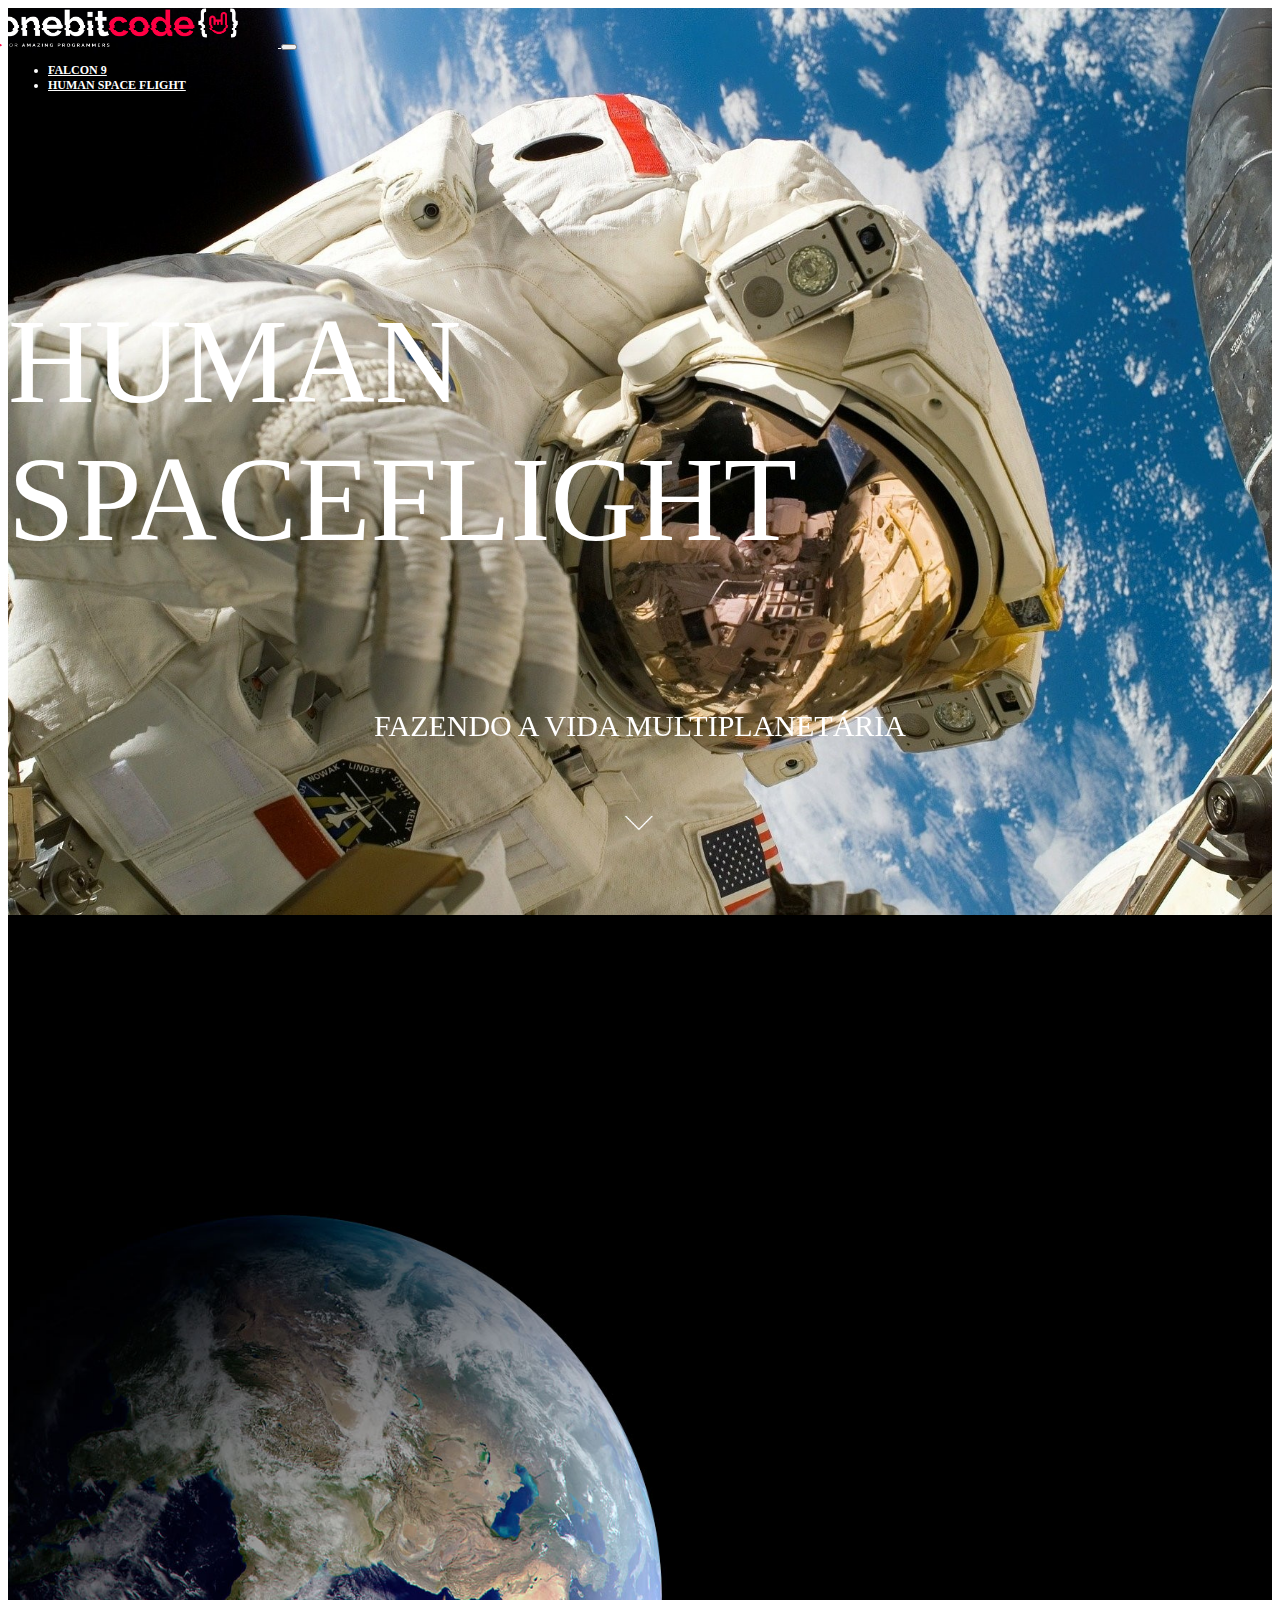
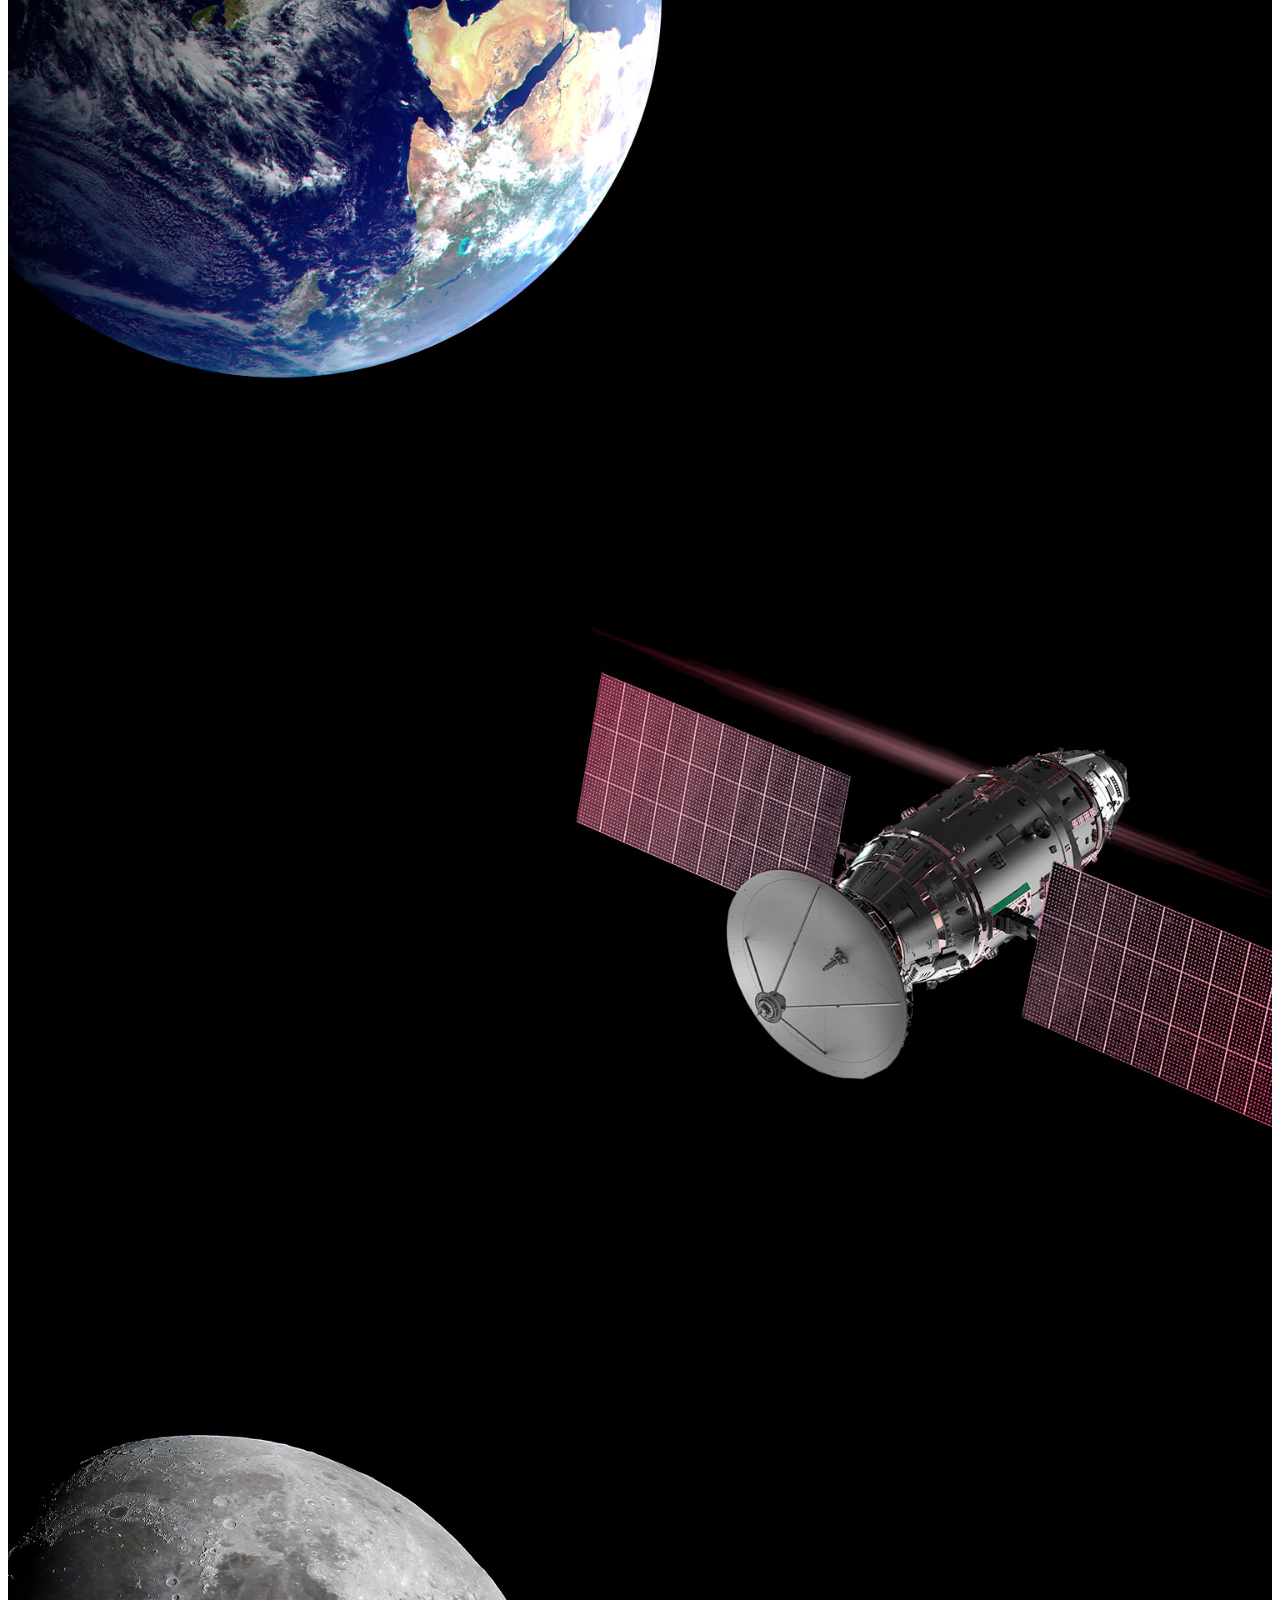
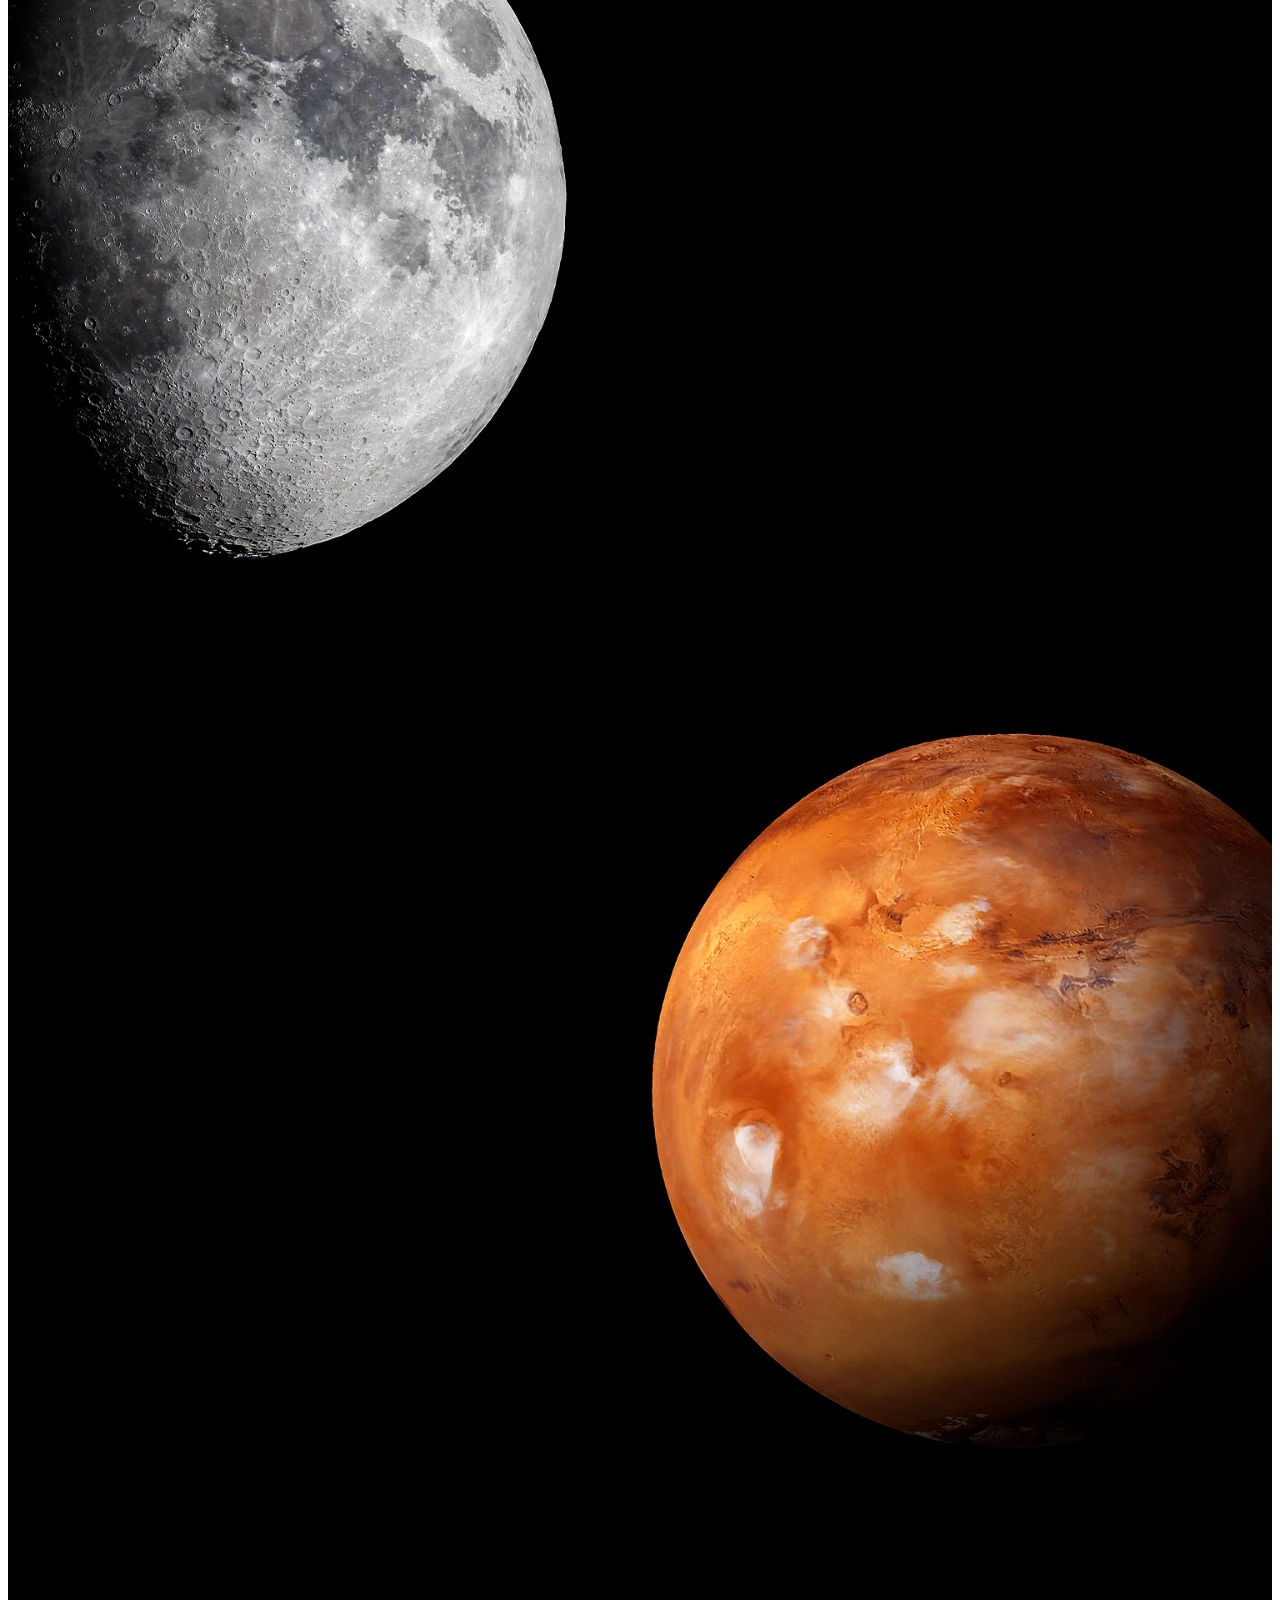
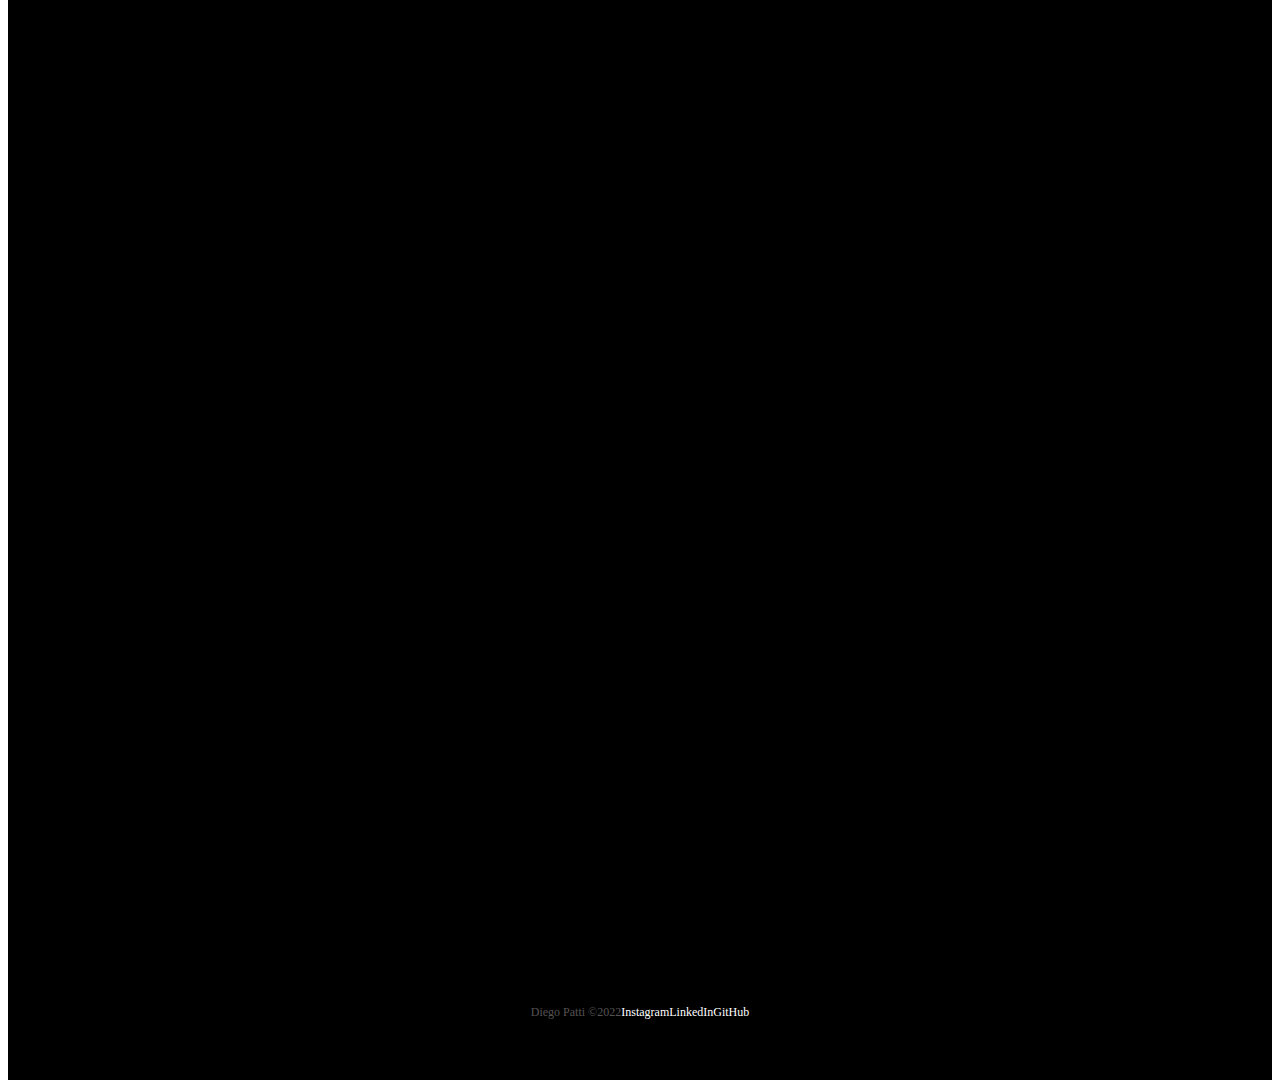
<file: humanFlight/index.html>
<!DOCTYPE html>
<html lang="pt-br">
<head>
  <meta charset="UTF-8">
  <meta http-equiv="X-UA-Compatible" content="IE=edge">
  <meta name="viewport" content="width=device-width, initial-scale=1.0">
  
  <!-- Bootstrap css -->
  <link href="https://cdn.jsdelivr.net/npm/bootstrap@5.2.3/dist/css/bootstrap.min.css" rel="stylesheet" integrity="sha384-rbsA2VBKQhggwzxH7pPCaAqO46MgnOM80zW1RWuH61DGLwZJEdK2Kadq2F9CUG65" crossorigin="anonymous">

  <!-- Lib Text css -->
  <link rel="stylesheet" href="https://unpkg.com/aos@next/dist/aos.css" />

  <!-- Favicon -->
  <link rel="shortcut icon" href="/images/favicon.png" type="image/x-icon">

  <!-- Link do css -->
  <link rel="stylesheet" href="/css/style.css">

  <title>OneBitX - Human Spaceflight</title>
</head>
<body>

  <div class="container-fluid container00 container08">
    <div class="container">
      <header class="header">
        <nav class="navbar navbar-expand-lg navbar-dark bg-transparent pt-4">
          <div class="container-fluid">
            <a href="/index.html">
              <img src="/images/logo-obc-2021-darkbg.png" alt="Logo OnebitX" class="logoPC img-fluid">
            </a>
            <button class="navbar-toggler" type="button" data-bs-toggle="collapse" data-bs-target="#navbarNav" aria-controls="navbarNav" aria-expanded="false" aria-label="Toggle navigation">
              <span class="navbar-toggler-icon"></span>
            </button>
            <div class="collapse navbar-collapse" id="navbarNav">
              <ul class="navbar-nav">
                <li class="nav-item">
                  <a class="nav-link active" aria-current="page" href="/falcon9/index.html" id="navItem">FALCON 9</a>
                </li>
                <li class="nav-item">
                  <a class="nav-link active" href="/humanFlight/index.html" id="navItem">HUMAN SPACE FLIGHT</a>
                </li>
              </ul>

            </div>
          </div>
        </nav>
      </header>
    </div>

    <div class="container text-center container01Content" data-aos="fade-down" data-aos-duration="1500">
      <p class="h1 titleHuman">HUMAN SPACEFLIGHT</p>

      <p class="subTitleHuman">FAZENDO A VIDA MULTIPLANETÁRIA</p>

      <img class="arrowDown" src="/images/home/arrowDown.gif" alt="arrowDown">
    </div>
  </div>

  <div class="container-fluid text-center earthDesc">
    <p class="textDescEarth" data-aos="flip-left" data-aos-duration="1500">
      SpaceX também oferece vôos comerciais para órbita terrestre e lunar. Para começar a planejar a sua jornada, por favor contate-nos por <a href="#" target="blank" class="emailDP">diegopatti.dev@gmail.com</a>
    </p>
  </div>

  <div class="container-fluid container00 container09">
    <div class="containerRightContent" data-aos="fade-left" data-aos-duration="1500">
      <p>MISSÃO</p>
      <p class="h2 titleSection">ÓRBITA DA TERRA</p>
      <p class="subTitle">EXPERIMENTE O PLANETA AZUL A 300KM DE ALTURA</p>
      <button type="button" class="btn btn-outline-light p-3 px-5">EXPLORAR</button>
    </div>
  </div>

  <div class="container-fluid container00 container10">
    <div class="containerLeftContent" data-aos="fade-right" data-aos-duration="1500">
      <p>MISSÃO</p>
      <p class="h2 titleSection">ESTAÇÃO ESPACIAL</p>
      <p class="subTitle">TRANSPORTANDO HUMANOS PARA O LABORATÓRIO VOADOR NO CÉU</p>
      <button type="button" class="btn btn-outline-light p-3 px-5">EXPLORAR</button>
    </div>
  </div>

  <div class="container-fluid container00 container11">
    <div class="containerRightContent" data-aos="zoom-in" data-aos-duration="1500">
      <p>MISSÃO</p>
      <p class="h2 titleSection">LUA</p>
      <p class="subTitle">RETORNANDO HUMANOS PARA A NOSSA LUA VIZINHA</p>
      <button type="button" class="btn btn-outline-light p-3 px-5">EXPLORAR</button>
    </div>
  </div>

  <div class="container-fluid container00 container12">
    <div class="containerLeftContent" data-aos="zoom-out" data-aos-duration="1500">
      <p>MISSÃO</p>
      <p class="h2 titleSection">MARTE E ALÉM</p>
      <p class="subTitle">O CAMINHO PARA TORNAR A HUMANIDADE MULTIPLANETÁRIA</p>
      <button type="button" class="btn btn-outline-light p-3 px-5">EXPLORAR</button>
    </div>
  </div>

  <div class="container-fluid text-center downloadDesc">
    <p data-aos="fade-right" data-aos-duration="1200">Para mais informações sobre os serviços entre em contato com <a href="#" target="blank" class="emailDP">diegopatti.dev@gmail.com</a></p>

    <button type="button" class="btn btn-outline-light p-3" data-aos="flip-left" data-aos-duration="1000">GUIA DO USUÁRIO</button>

    <button type="button" class="btn btn-outline-light p-3" data-aos="flip-right" data-aos-duration="1300">CAPACIDADES E SERVIÇOS</button>
  </div>

  <footer class="container-fluid footer">
    <span class="me-4 copyDP">Diego Patti &copy2022</span>
    <a href="#" target="_blank" class="me-4">Instagram</a>
    <a href="#" target="_blank" class="me-4">LinkedIn</a>
    <a href="#" target="_blank">GitHub</a>
  </footer>


  <!-- Bootstrap Script -->
<script src="https://cdn.jsdelivr.net/npm/bootstrap@5.2.3/dist/js/bootstrap.bundle.min.js" integrity="sha384-kenU1KFdBIe4zVF0s0G1M5b4hcpxyD9F7jL+jjXkk+Q2h455rYXK/7HAuoJl+0I4" crossorigin="anonymous"></script>

  <!-- Lib Text Script -->
  <script src="https://unpkg.com/aos@next/dist/aos.js"></script>
  <script>
    AOS.init();
  </script>

</body>

</html>
</file>
<file: css/style.css>
@import url("https://fonts.googleapis.com/css2?family=Rubik:wght@400;514&display=swap");
* {
  color: white;
}

.header {
  font-size: 12px;
  font-weight: bold;
}
.header #navItem:hover {
  color: #b9b9b9;
}

.container00 {
  min-height: 100vh;
  background-size: cover;
  background-repeat: no-repeat;
  background-position: center;
}

.arrowDown {
  display: inline-block;
  width: 90px;
  margin-top: 5px;
}

.logoPC {
  width: 240px;
  margin-left: -10px;
  margin-right: 40px;
}

#button {
  padding: 15px 35px;
  border: 2px solid white;
}

.downloadDesc {
  background-color: black;
  height: 85vh;
  padding-top: 240px;
}
.downloadDesc button {
  border: 2px solid white;
  margin-right: 10px;
}

.emailDP {
  text-decoration: none;
  color: white;
  border-bottom: 1px solid white;
}
.emailDP:hover {
  border-bottom: 1px solid #b9b9b9;
  color: #b9b9b9;
}

.footer {
  background-color: black;
  height: 15vh;
  font-size: 12px;
  font-weight: 500;
  display: flex;
  align-items: center;
  justify-content: center;
}
.footer a {
  text-decoration: none;
  color: white;
}
.footer a:hover {
  color: #b9b9b9;
}
.footer .copyDP {
  color: #555252;
}

@media (max-width: 449px) {
  .downloadDesc button {
    margin: 10px 0px;
  }
}
@media (max-width: 405px) {
  .logoPC {
    width: 180px;
    margin-top: 15px;
  }
  .footer {
    font-size: 10px;
  }
}
@media (max-width: 350px) {
  .logoPC {
    width: 150px;
    margin-top: 15px;
  }
}
.container00.container01 {
  background-image: url("../../images/home/01.jpg");
}
.container00.container02 {
  background-image: url("../../images/home/03.jpg");
}
.container00.container03 {
  background-image: url("../../images/home/02.gif");
}
.container00.container04 {
  background-image: url("../../images/home/04.jpg");
}

.titlePadding {
  padding-top: 200px;
}

.shortTitle {
  width: 550px;
  margin-bottom: 25px;
}

.mediumTitle {
  width: 650px;
  margin-bottom: 25px;
}

@media (max-width: 750px) {
  .titlePadding {
    padding-top: 120px;
  }
  .shortTitle,
.mediumTitle {
    width: auto;
    font-size: 30px;
  }
}
.container00.container05 {
  background-image: url(../../images/falcon9/01.jpg);
}
.container00.container06 {
  background-image: url(../../images/falcon9/02.jpg);
}
.container00.carousel01 {
  background-image: url(../../images/falcon9/03.jpg);
}
.container00.carousel02 {
  background-image: url(../../images/falcon9/04.jpg);
}
.container00.carousel03 {
  background-image: url(../../images/falcon9/05.jpg);
}
.container00.carousel04 {
  background-image: url(../../images/falcon9/06.jpg);
}
.container00.carousel05 {
  background-image: url(../../images/falcon9/07.jpg);
}
.container00.container07 {
  background-image: url(../../images/falcon9/08.jpg);
}

.titleFalcon9 {
  font-size: 90px;
  font-family: "Rubik", sans-serif;
  font-weight: 514;
}

.titleContent {
  display: flex;
  flex-direction: column;
  justify-content: center;
  height: 80vh;
}

.numbers {
  background-color: black;
  height: 40vh;
  display: flex;
  flex-direction: column;
  justify-content: center;
}
.numbers .titleNumb {
  font-size: 90px;
}
.numbers .subTitleNumb {
  font-size: 20px;
}

.falcon9Desc {
  font-size: 22px;
  width: 640px;
  line-height: 50px;
}

.containerFalcon9Desc {
  display: grid;
  height: 90vh;
  align-items: center;
  justify-content: left;
}

#overViewPosition {
  width: 500px;
  margin-left: 13%;
  padding-top: 15%;
}

.carouselSlide img {
  height: 100vh;
}

.carouselText {
  background-color: black;
}

@media (max-width: 768px) {
  .numbers .titleNumb {
    font-size: 80px;
  }
  .numbers .subTitleNumb {
    font-size: 18px;
  }
  .falcon9Desc {
    width: auto;
  }
  #overViewPosition {
    padding-top: 35%;
  }
}
@media (max-width: 575px) {
  .numbers {
    height: 60vh;
  }
  #overViewPosition {
    width: auto;
    margin-left: auto;
  }
}
@media (max-width: 375px) {
  .titleFalcon9 {
    font-size: 50px;
  }
  .falcon9Desc {
    font-size: 18px;
    line-height: auto;
  }
  .subTitleFalcon {
    font-size: 16px;
  }
}
.container00.container08 {
  background-image: url(../../images/humanFlight/01.jpg);
}
.container00.container09 {
  background-image: url(../../images/humanFlight/02.jpg);
}
.container00.container10 {
  background-image: url(../../images/humanFlight/03.jpg);
}
.container00.container11 {
  background-image: url(../../images/humanFlight/04.jpg);
}
.container00.container12 {
  background-image: url(../../images/humanFlight/05.jpg);
}

.container01Content {
  height: 90vh;
  display: flex;
  flex-direction: column;
  justify-content: center;
  align-items: center;
}
.container01Content .titleHuman {
  font-size: 120px;
}
.container01Content .subTitleHuman {
  margin-top: 20px;
  margin-bottom: 50px;
  font-size: 30px;
  font-weight: 300;
}

.earthDesc {
  background-color: black;
  height: 25vh;
  display: flex;
  align-items: center;
  justify-content: center;
}
.earthDesc .textDescEarth {
  color: #d8d8d8;
  font-weight: 400;
  font-size: 20px;
  width: 800px;
}

.containerRightContent {
  margin-left: 55%;
  padding-top: 15%;
}

.titleSection {
  font-size: 60px;
  font-weight: bold;
}

.subTitle {
  font-weight: 300;
  margin-bottom: 40px;
}

.containerLeftContent {
  margin-left: 5%;
  padding-top: 15%;
}

@media (max-width: 768px) {
  .container01Content .titleHuman {
    font-size: 90px;
  }
  .containerRightContent {
    margin-left: 15%;
  }
  .containerLeftContent {
    margin-left: 15%;
  }
  .earthDesc .textDescEarth {
    color: #d8d8d8;
    font-weight: 400;
    font-size: 18px;
    width: auto;
  }
}
@media (max-width: 610px) {
  .container01Content .titleHuman {
    font-size: 60px;
  }
  .container01Content .subTitleHuman {
    font-size: 24px;
  }
  .containerRightContent {
    margin-left: 5%;
  }
  .containerLeftContent {
    margin-left: 5%;
  }
  .titleSection {
    font-size: 50px;
    font-weight: bold;
  }
}
@media (max-width: 380px) {
  .container01Content .titleHuman {
    font-size: 40px;
  }
  .container01Content .subTitleHuman {
    font-size: 24px;
  }
  .container01Content img {
    width: 100px;
  }
}

/*# sourceMappingURL=style.css.map */
</file>
